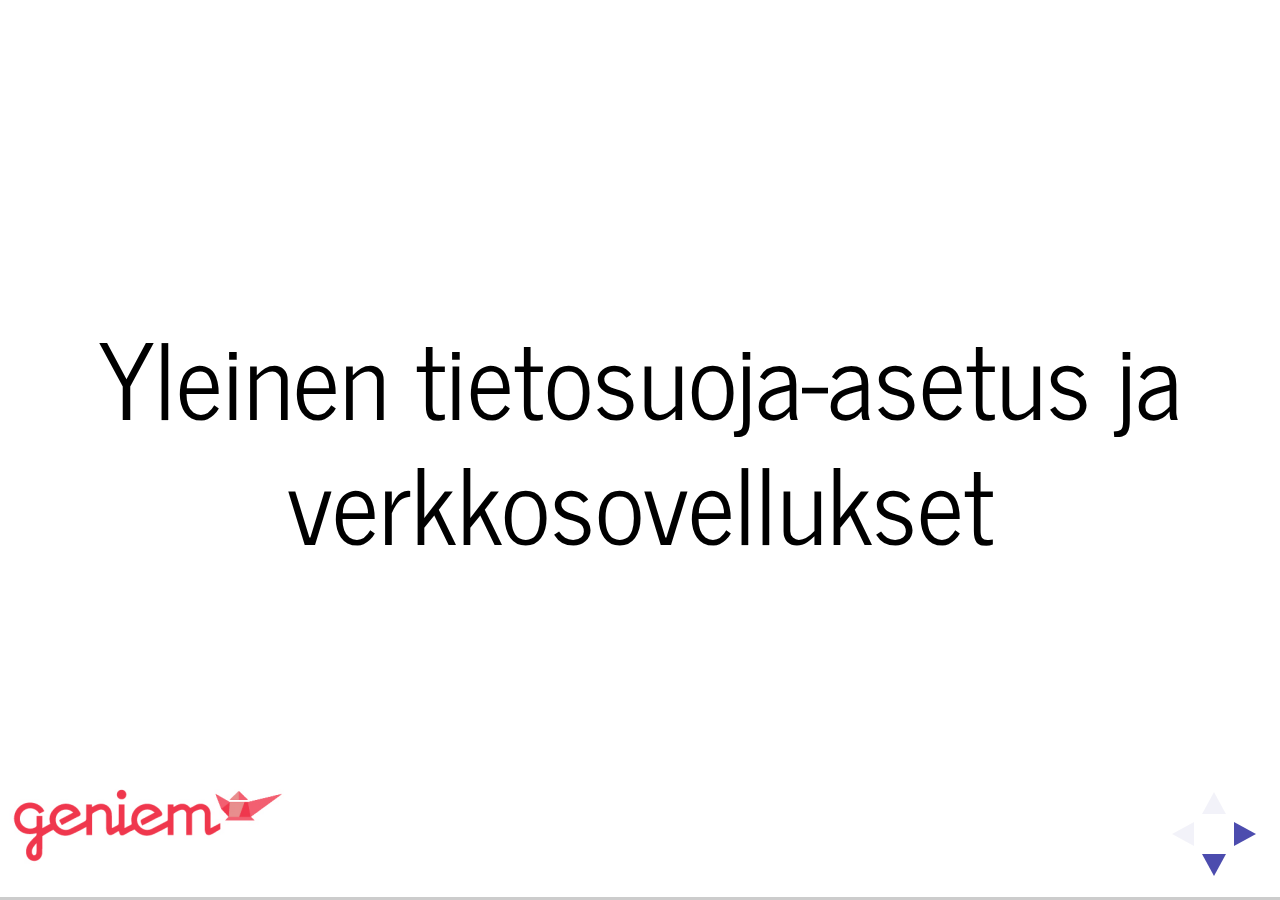
<file: index.html>
<!DOCTYPE html>
<html>
<head>
  <meta charset="utf-8">
  <meta name="generator" content="pandoc">
  <title></title>
  <meta name="apple-mobile-web-app-capable" content="yes">
  <meta name="apple-mobile-web-app-status-bar-style" content="black-translucent">
  <meta name="viewport" content="width=device-width, initial-scale=1.0, maximum-scale=1.0, user-scalable=no, minimal-ui">
  <link rel="stylesheet" href="reveal.js/css/reveal.css">
  <style type="text/css">code{white-space: pre;}</style>
  <link rel="stylesheet" href="reveal.js/css/theme/simple-g.css" id="theme">
  <!-- Printing and PDF exports -->
  <script>
    var link = document.createElement( 'link' );
    link.rel = 'stylesheet';
    link.type = 'text/css';
    link.href = window.location.search.match( /print-pdf/gi ) ? 'reveal.js/css/print/pdf.css' : 'reveal.js/css/print/paper.css';
    document.getElementsByTagName( 'head' )[0].appendChild( link );
  </script>
  <!--[if lt IE 9]>
  <script src="reveal.js/lib/js/html5shiv.js"></script>
  <![endif]-->
</head>
<body>
  <div class="reveal">
    <div class="slides">


<section><section id="yleinen-tietosuoja-asetus-ja-verkkosovellukset" class="titleslide slide level1"><h1>Yleinen tietosuoja-asetus ja verkkosovellukset</h1></section><section id="yleiset-tiedot" class="slide level2">
<h1>Yleiset tiedot</h1>
<p>https://markogeniem.github.io/</p>
<p>Marko Lenkkeri</p>
<p>Software Architect</p>
<p>Geniem Oy</p>
</section><section id="section" class="slide level2" data-background-image="gdpr/img/mainpoints.png" data-background-size="contain">
<h1></h1>
</section></section>
<section><section id="tietosuoja-asetus-teknologian-kannalta" class="titleslide slide level1"><h1>Tietosuoja-asetus teknologian kannalta</h1></section><section id="yhteydet" class="slide level2">
<h1>Yhteydet</h1>
<ul>
<li>palvelinten välillä</li>
<li>käyttäjien ja palvelinten välillä</li>
<li>ulkoisten palvelinten välillä</li>
</ul>
<aside class="notes">
<p>Mihin teknologisiin elementteihin asetus vaikuttaa?</p>
</aside>
</section><section id="varastot" class="slide level2">
<h1>Varastot</h1>
<ul>
<li>varmuuskopiot</li>
<li>välimuistit</li>
<li>tiedonsiirrot</li>
</ul>
<aside class="notes">
<p>Mihin teknologisiin elementteihin asetus vaikuttaa?</p>
</aside>
</section><section id="oikeudet" class="slide level2">
<h1>Oikeudet</h1>
<ul>
<li>käsittelijät</li>
<li>estot</li>
</ul>
<aside class="notes">
<p>Murehdittava myös teknologiapuolella sovellus- ja järjestelmätason pääsyt.</p>
<p>-adminit</p>
<p>-kannat</p>
<p>-järjestelmät</p>
</aside>
</section><section id="dokumentit" class="slide level2">
<h1>Dokumentit</h1>
<ul>
<li>osoitusvelvollisuus</li>
<li>valmiuksien osoittaminen</li>
<li>prosessien osoittaminen</li>
</ul>
<aside class="notes">
<p>Auditoinnin perusteet - dokkareilla demonstroidaan.</p>
<p>Dokumentointi, koska käsittelijällä osoitusvelvollisuus GDPR noudattamiseen.</p>
<p>Esimerkki seuraavassa slidessä. 5min.</p>
</aside>
</section><section id="auditointi" class="slide level2">
<h1>Auditointi</h1>
<ul>
<li>ketä teki?</li>
<li>mitä teki?</li>
<li>koska teki?</li>
<li>mille teki?</li>
</ul>
<aside class="notes">
<p>Esimerkki. Villen esityksessä Läpinäkyvyys, käyttäjän pyynnöstä operoitava ja kuukauden kuluessa tiedot toimenpiteistä.</p>
</aside>
</section></section>
<section><section id="järjestelmän-suunnittelu-käyttäjän-oikeuksien-kannalta" class="titleslide slide level1"><h1>Järjestelmän suunnittelu käyttäjän oikeuksien kannalta</h1></section><section id="section-1" class="slide level2" data-background-image="gdpr/img/privacybydesign.png" data-background-size="contain">
<h1></h1>
</section><section id="suostumus-tietojen-keräämiseen" class="slide level2">
<h1>Suostumus tietojen keräämiseen</h1>
<ul>
<li>poisvedettävissä</li>
<li>opt-in, ei opt-out</li>
</ul>
<aside class="notes">
<p>Tästä eteenpäin kerrataan tarkemmin mitä vaatimuksia tulee ja miten ne vaikuttavat. Privacy by design</p>
</aside>
</section><section id="tietojen-kerääminen" class="slide level2">
<h1>Tietojen kerääminen</h1>
<ul>
<li>minimointi</li>
<li>osoitusvelvollisuus</li>
</ul>
<aside class="notes">
<p>Kerätään vain tietoja mitkä oleellisia palvelun käyttöä varten. Esimerkki turhasta datasta. Osoitettava dokumentein, että vain tarvittavaa dataa kerätään.</p>
</aside>
</section><section id="omien-tietojen-siirto" class="slide level2">
<h1>Omien tietojen siirto</h1>
<ul>
<li>tiedot tarjottava koneluettavassa muodossa</li>
<li>saatavissa käyttäjän pyynnöstä</li>
<li>käyttäjää koskeva henkilötieto</li>
<li>käyttäjän syöttämä henkilötieto</li>
<li>käyttäjään yhdistettävä tieto</li>
</ul>
<aside class="notes">
<p>Käyttäjä voi pyytää tiedot itselleen tai toiselle rekisterinpitäjälle/käsittelijälle.</p>
<p>Koneluettava? JSON, XML, CSV - ihan sama.</p>
<p>Huomaa yhdistettävät tiedot ja tunnistuksen mahdollistavat tiedot. Esimerkki.</p>
<p>Automaatio helpottaa elämää.</p>
</aside>
</section><section id="omien-tietojen-päivittäminen-ja-ajantasaisuus" class="slide level2">
<h1>Omien tietojen päivittäminen ja ajantasaisuus</h1>
<ul>
<li>ei vanhentunutta henkilötietoa</li>
<li>henkilötiedot päivitettävissä</li>
</ul>
<aside class="notes">
<p>Huomioi myös ulkoiset datalähteet, backupit, jne. Esimerkki ulkoisesta lähteestä aiheutuvasta ongelmasta.</p>
<p>Backupeista lisää myöhemmin.</p>
</aside>
</section><section id="omien-tietojen-poisto" class="slide level2">
<h1>Omien tietojen poisto</h1>
<ul>
<li>poistettava pyydettäessä</li>
<li>suurempi ongelma olemassaolevissa järjestelmissä</li>
</ul>
<aside class="notes">
<p>Poisto vanhassa voi rikkoa sisällön täysin.</p>
<p>Relaatiokannat.</p>
</aside>
</section><section id="rajoitukset-ja-suostumukset" class="slide level2">
<h1>Rajoitukset ja suostumukset</h1>
<ul>
<li>suostumus tietojen keräämiseen</li>
<li>suostumus tietojen käsittelyyn</li>
<li>alaikäisiltä kerättävä data (13v-16v)</li>
<li>vanhempien suostumus</li>
</ul>
<aside class="notes">
<p>Esim oikeudellisen vaateen takia voidaan ohittaa käsittelyesto.</p>
<p>Miten todentaa vanhempien suostumus?</p>
<p>2014 Facebook käyttäjiä arvioitu n. 180k 16v ja alle.</p>
</aside>
</section><section id="profilointi" class="slide level2">
<h1>Profilointi</h1>
<ul>
<li>profilointi</li>
<li>päätelmät</li>
</ul>
<aside class="notes">
<p>Kerrottava mitä tehty, Käyttäjä voi vastustaa.</p>
<p>Ei saa perustua erityisiin henkilötietoryhmiin, esim etnisyys. 29min</p>
</aside>
</section><section id="käyttäjän-näkökulma" class="slide level2">
<h1>Käyttäjän näkökulma</h1>
<ul>
<li>näen mitä kerätään</li>
<li>näen mitä on kerätty</li>
<li>näen mitä tiedoilla tehdään</li>
<li>pystyn vaikuttamaan</li>
</ul>
<aside class="notes">
<p>Läpinäkyvyys on plussaa, ja sitoo käyttäjän paremmin palveluun, kun tietää miten ja mihin dataa käytetään.</p>
</aside>
</section></section>
<section><section id="sovellustekninen-taso" class="titleslide slide level1"><h1>Sovellustekninen taso</h1></section><section id="section-2" class="slide level2" data-background-image="gdpr/img/jarjestelma.png" data-background-size="contain">
<h1></h1>
</section><section id="section-3" class="slide level2" data-background-image="gdpr/img/awsarch.png" data-background-size="contain">
<h1></h1>
</section><section id="sijainti" class="slide level2">
<h1>Sijainti</h1>
<ul>
<li>ETA-alueen ulkopuolinen data</li>
<li>hajautettu data</li>
</ul>
<aside class="notes">
<p>Jos dataa siirretään ETA-alueen ulkopuolelle, pitää olla: Komission hyväksyntä, Käyttäjän suostumus, asianmukaiset suojatoimet.</p>
</aside>
</section><section id="varmuuskopiointikäytännöt" class="slide level2">
<h1>Varmuuskopiointikäytännöt</h1>
<ul>
<li>mitä oikeasti säilytetään</li>
<li>miten säilytetään</li>
<li>turvalliset poistot</li>
</ul>
<aside class="notes">
<p>Näkyvät ja näkymättömät backupit: Pilvipalvelut, palveluntarjoajat, esimerkki. Laitteiden poistot.</p>
</aside>
</section><section id="tiedonsiirto" class="slide level2">
<h1>Tiedonsiirto</h1>
<ul>
<li>mitä kautta ja minne?</li>
<li>siirtovaatimukset</li>
</ul>
<aside class="notes">
<p>Tietoturva pitää olla murehdittuna siirrossakin.</p>
<p>Vastuu päättyy datan saapuessa käyttäjälle jos käyttäjä pyytänyt siirron, ei jos osa järjestelmää. 34min</p>
</aside>
</section><section id="oikeudet-1" class="slide level2">
<h1>Oikeudet</h1>
<ul>
<li>käyttäjätyypit</li>
<li>sisältörajoitukset</li>
</ul>
<aside class="notes">
<p>Henkilötietoihin pääsy vain niillä henkilöillä joille pääsy kuuluukin, ja joilla koulutus. Voidaan käyttää eri käyttäjätyyppejä tai sisältörajoituksia.</p>
</aside>
</section><section id="jäämät" class="slide level2">
<h1>Jäämät</h1>
<ul>
<li>palasia datasta</li>
<li>täysin oma ongelmansa</li>
</ul>
<aside class="notes">
<p>Enemmän seuraavaksi. 37min</p>
</aside>
</section></section>
<section><section id="datajäämien-haasteet" class="titleslide slide level1"><h1>Datajäämien haasteet</h1></section><section id="section-4" class="slide level2" data-background-image="gdpr/img/datajamat.png" data-background-size="contain">
<h1></h1>
</section><section id="välimuistit" class="slide level2">
<h1>Välimuistit</h1>
<ul>
<li>datan palasia</li>
<li>poistot</li>
<li>näkymät</li>
<li>suhteellinen vaiva</li>
</ul>
<aside class="notes">
<p>Välimuistit:</p>
<p>-Kooditaso -Kääntötaso -Palvelut -Selaimet -Kannat</p>
</aside>
</section><section id="varmuuskopiot" class="slide level2">
<h1>Varmuuskopiot</h1>
<ul>
<li>varmuuskopioiden palauttaminen</li>
<li>vanhentuneet tiedot</li>
</ul>
<aside class="notes">
<p>Vikatilanteet voivat aiheuttaa ongelmia. Palauttaminen voi ylikirjoittaa muuttuneita tietoja. Erillinen säilyttäminen ja kahdennukset.</p>
</aside>
</section><section id="kehittäjien-laitteet" class="slide level2">
<h1>Kehittäjien laitteet</h1>
<ul>
<li>logitiedostot</li>
<li>tietokantadumpit</li>
<li>testidatat</li>
<li>ongelmanratkaisun datat</li>
</ul>
</section><section id="ulkoiset-palvelut" class="slide level2">
<h1>Ulkoiset palvelut</h1>
<ul>
<li>lähdekoodivarastot</li>
<li>logiaggregaattorit</li>
<li>analytiikka</li>
<li>DevOps-järjestelmät</li>
</ul>
</section></section>
<section><section id="tietoturva-osa-tietosuoja-asetusta" class="titleslide slide level1"><h1>Tietoturva osa tietosuoja-asetusta</h1></section><section id="hyväksi-havaitut-menetelmät" class="slide level2">
<h1>Hyväksi havaitut menetelmät</h1>
<ul>
<li>tietojen säilöntä</li>
<li>tietojen muokkaus</li>
<li>tunnistautuminen</li>
</ul>
<aside class="notes">
<p>-Salaaminen -Hashit -Pääsyrajoitukset -Vahva tunnistautuminen ja vahvistusmailit</p>
</aside>
</section><section id="tietoturvanäkemykset" class="slide level2">
<h1>Tietoturvanäkemykset</h1>
<ul>
<li>tietomurtojen vaikutusten minimointi</li>
<li>murroista tiedottaminen</li>
</ul>
<aside class="notes">
<p>-Ei niin isoa uhkaa muiden palvelujen turvallisuudelle -Saa oikeasti tietoa eikä sitä pimitetä</p>
</aside>
</section></section>
<section><section id="the-end" class="titleslide slide level1"><h1>The End</h1></section><section id="kysymyksiä" class="slide level2">
<h1>Kysymyksiä?</h1>
</section><section id="yhteystiedot" class="slide level2">
<h1>Yhteystiedot</h1>
<p>marko.lenkkeri@geniem.com</p>
<p><span class="citation" data-cites="markogeniem">@markogeniem</span></p>
<p>http://geniem.fi/</p>
</section></section>
    </div>
  </div>

  <script src="reveal.js/lib/js/head.min.js"></script>
  <script src="reveal.js/js/reveal.js"></script>

  <script>

      // Full list of configuration options available at:
      // https://github.com/hakimel/reveal.js#configuration
      Reveal.initialize({

        // Optional reveal.js plugins
        dependencies: [
          { src: 'reveal.js/lib/js/classList.js', condition: function() { return !document.body.classList; } },
          { src: 'reveal.js/plugin/zoom-js/zoom.js', async: true },
          { src: 'reveal.js/plugin/notes/notes.js', async: true }
        ]
      });
    </script>
    <div id="myLogo" style="background: url(gdpr/img/geniem.png);
                          position: absolute;
                          bottom: 20px;
                          leftt: 20px;
                          width: 300px;
                          height: 103px;"></div>
    </body>
</html>
</file>
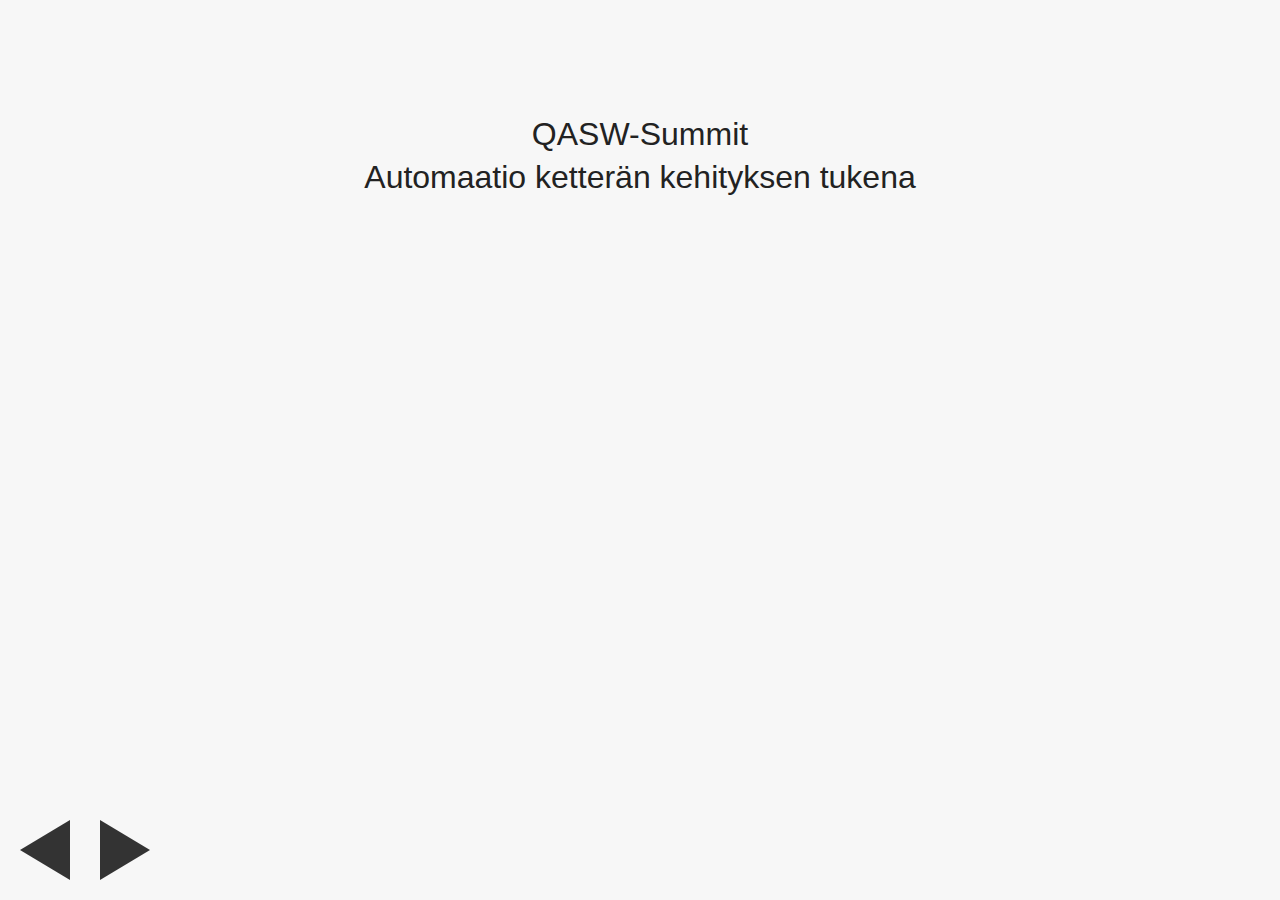
<file: automaatio/index.html>
<!doctype html>
<html>
<head>
  <meta charset="utf-8">
  <meta name="viewport" content="width=device-width, initial-scale=1.0, maximum-scale=1.0, user-scalable=0">
  <title>Automaatio ketterän kehityksen tukena</title>
  <style type="text/css">
    body {
  font-family: 'Helvetica Neue', Helvetica, Arial, sans-serif;
  color: #222;
  font-size: 100%;
}

.slide {
  position: absolute;
  top: 0; bottom: 0;
  left: 0; right: 0;
  background-color: #f7f7f7;
}

.slide-content {
  width: 800px;
  height: 600px;
  overflow: hidden;
  margin: 80px auto 0 auto;
  padding: 30px;

  font-weight: 200;
  font-size: 200%;
  line-height: 1.375;
}

.controls {
  position: absolute;
  bottom: 20px;
  left: 20px;
}

.arrow {
  width: 0; height: 0;
  border: 30px solid #333;
  float: left;
  margin-right: 30px;

  -webkit-touch-callout: none;
  -webkit-user-select: none;
  -khtml-user-select: none;
  -moz-user-select: none;
  -ms-user-select: none;
  user-select: none;
}

.prev {
  border-top-color: transparent;
  border-bottom-color: transparent;
  border-left-color: transparent;

  border-left-width: 0;
  border-right-width: 50px;
}

.next {
  border-top-color: transparent;
  border-bottom-color: transparent;
  border-right-color: transparent;

  border-left-width: 50px;
  border-right-width: 0;
}

.prev:hover {
  border-right-color: #888;
  cursor: pointer;
}

.next:hover {
  border-left-color: #888;
  cursor: pointer;
}

h1 {
  font-size: 300%;
  line-height: 1.2;
  text-align: center;
  margin: 170px 0 0;
}

h2 {
  font-size: 100%;
  line-height: 1.2;
  margin: 5px 0;
  text-align: center;
  font-weight: 200;
}

h3 {
  font-size: 140%;
  line-height: 1.2;
  border-bottom: 1px solid #aaa;
  margin: 0;
  padding-bottom: 15px;
}

ul {
  padding: 20px 0 0 60px;
  font-weight: 200;
  line-height: 1.375;
}

.author h1 {
  font-size: 170%;
  font-weight: 200;
  text-align: center;
  margin-bottom: 30px;
}

.author h3 {
  font-weight: 100;
  text-align: center;
  font-size: 95%;
  border: none;
}

a {
  text-decoration: none;
  color: #44a4dd;
}

a:hover {
  color: #66b5ff;
}

pre {
  font-size: 60%;
  line-height: 1.3;
}

.progress {
  position: fixed;
  top: 0; left: 0; right: 0;
  height: 3px;
}

.progress-bar {
  width: 0%;
  height: 3px;
  background-color: #b4b4b4;

  -webkit-transition: width 0.05s ease-out;
  -moz-transition: width 0.05s ease-out;
  -o-transition: width 0.05s ease-out;
  transition: width 0.05s ease-out;
}

.hidden {
  display: none;
}

@media (max-width: 850px) {

  body {
    font-size: 70%;
  }

  .slide-content {
    width: auto;
  }

  img {
    width: 100%;
  }

  h1 {
    margin-top: 120px;
  }

  .prev, .prev:hover {
    border-right-color: rgba(135, 135, 135, 0.5);
  }

  .next, .next:hover {
    border-left-color: rgba(135, 135, 135, 0.5);
  }
}

@media (max-width: 480px) {
  body {
    font-size: 50%;
    overflow: hidden;
  }

  .slide-content {
    padding: 10px;
    margin-top: 10px;
    height: 340px;
  }

  h1 {
    margin-top: 50px;
  }

  ul {
    padding-left: 25px;
  }
}

@media print {
  * {
    -webkit-print-color-adjust: exact;
  }

  @page {
    size: letter;
  }

  .hidden {
    display: inline;
  }

  html {
    width: 100%;
    height: 100%;
    overflow: visible;
  }

  body {
    margin: 0 auto !important;
    border: 0;
    padding: 0;
    float: none !important;
    overflow: visible;
    background: none !important;
    font-size: 52%;
  }

  .progress, .controls {
    display: none;
  }

  .slide {
    position: static;
  }

  .slide-content {
    border: 1px solid #222;
    margin-top: 0;
    margin-bottom: 40px;
    height: 3.5in;
    overflow: visible;
  }

  .slide:nth-child(even) {
    /* 2 slides per page */
    page-break-before: always;
  }
}

/*

github.com style (c) Vasily Polovnyov <vast@whiteants.net>

*/

.hljs {
  display: block;
  overflow-x: auto;
  padding: 0.5em;
  color: #333;
  background: #f8f8f8;
}

.hljs-comment,
.hljs-quote {
  color: #998;
  font-style: italic;
}

.hljs-keyword,
.hljs-selector-tag,
.hljs-subst {
  color: #333;
  font-weight: bold;
}

.hljs-number,
.hljs-literal,
.hljs-variable,
.hljs-template-variable,
.hljs-tag .hljs-attr {
  color: #008080;
}

.hljs-string,
.hljs-doctag {
  color: #d14;
}

.hljs-title,
.hljs-section,
.hljs-selector-id {
  color: #900;
  font-weight: bold;
}

.hljs-subst {
  font-weight: normal;
}

.hljs-type,
.hljs-class .hljs-title {
  color: #458;
  font-weight: bold;
}

.hljs-tag,
.hljs-name,
.hljs-attribute {
  color: #000080;
  font-weight: normal;
}

.hljs-regexp,
.hljs-link {
  color: #009926;
}

.hljs-symbol,
.hljs-bullet {
  color: #990073;
}

.hljs-built_in,
.hljs-builtin-name {
  color: #0086b3;
}

.hljs-meta {
  color: #999;
  font-weight: bold;
}

.hljs-deletion {
  background: #fdd;
}

.hljs-addition {
  background: #dfd;
}

.hljs-emphasis {
  font-style: italic;
}

.hljs-strong {
  font-weight: bold;
}


  </style>
    <script async src="http://localhost:35729/livereload.js"></script>
</head>
<body>
    <div class="progress">
    <div class="progress-bar"></div>
  </div>

  <div class="slide " id="slide-1">
    <section class="slide-content"><h2 id="qasw-summit">QASW-Summit</h2>
<h2 id="automaatio-ketter-n-kehityksen-tukena">Automaatio ketterän kehityksen tukena</h2>
</section>
  </div>
  <div class="slide hidden " id="slide-2">
    <section class="slide-content"><h3 id="geniem">Geniem</h3>
<p><a href="http://www.geniem.com/">http://www.geniem.com/</a></p>
<ul>
<li>J2EE</li>
<li>WP</li>
<li>NodeJS</li>
<li>Mobiili</li>
<li>Appever</li>
</ul>
</section>
  </div>
  <div class="slide hidden " id="slide-3">
    <section class="slide-content"><h3 id="automaatio">Automaatio</h3>
<p>Jokainen käsin tehty operaatio</p>
<ul>
<li>hidastaa kehityssykliä</li>
<li>luo virhemahdollisuuksia</li>
<li>aiheuttaa henkilöriippuvuuksia</li>
</ul>
</section>
  </div>
  <div class="slide hidden " id="slide-4">
    <section class="slide-content"><h3 id="automaatio">Automaatio</h3>
<p>Perustyyppejä</p>
<ul>
<li>on-demand</li>
<li>ajastettu</li>
<li>liipaistu</li>
</ul>
</section>
  </div>
  <div class="slide hidden " id="slide-5">
    <section class="slide-content"><h3 id="automaatio">Automaatio</h3>
<p>On-demand</p>
<ul>
<li>komentoriviltä tai työkalusta</li>
<li>vaatii käyttäjäaloitteen</li>
<li>kehitysvaiheeseen</li>
<li>toiminnallisuuden testaamiseen</li>
<li>testien ajo</li>
<li>lokaali deployment</li>
</ul>
</section>
  </div>
  <div class="slide hidden " id="slide-6">
    <section class="slide-content"><h3 id="automaatio">Automaatio</h3>
<p>Ajastettu</p>
<ul>
<li>tietyin aikavälein ajettava</li>
<li>ei käyttäjäinteraktiota</li>
<li>päivittäinen build</li>
<li>projektin tilan seuranta</li>
<li>ei varsinainen deployment</li>
</ul>
</section>
  </div>
  <div class="slide hidden " id="slide-7">
    <section class="slide-content"><h3 id="automaatio">Automaatio</h3>
<p>Liipaistu</p>
<ul>
<li>automaattisesti</li>
<li>ei käyttäjäinteraktiota</li>
<li>versionhallinnasta</li>
<li>tuotantodeployment</li>
</ul>
</section>
  </div>
  <div class="slide hidden " id="slide-8">
    <section class="slide-content"><h3 id="automaatio-recap">Automaatio-recap</h3>
<p>Enemmän logiikkaa, vähemmän käsitöitä</p>
</section>
  </div>
  <div class="slide hidden " id="slide-9">
    <section class="slide-content"><h3 id="ty-kaluja">Työkaluja</h3>
<ul>
<li><a href="http://ant.apache.org">Ant</a></li>
<li><a href="http://maven.apache.org">Maven</a></li>
<li><a href="http://www.gradle.org">Gradle</a></li>
<li><a href="http://www.getchef.com">Chef</a></li>
<li><a href="http://www.puppetlabs.com">Puppet</a></li>
<li><a href="http://gruntjs.com">Grunt</a></li>
</ul>
</section>
  </div>
  <div class="slide hidden " id="slide-10">
    <section class="slide-content"><h3 id="ant">Ant</h3>
<ul>
<li>XML-pohjainen<ul>
<li>raskas syntaksi</li>
<li>paljon tekstiä, vähän sisältöä</li>
</ul>
</li>
<li>ei sisäänrakennettua riippuvuuksienhallintaa</li>
<li>rajoittunut ongelmanhallinta</li>
<li>ei tilanseurantaa</li>
<li>monialustainen</li>
<li>laaja IDE-tuki</li>
</ul>
</section>
  </div>
  <div class="slide hidden " id="slide-11">
    <section class="slide-content"><h3 id="ant">Ant</h3>
<pre><code>&lt;?xml version=&quot;1.0&quot;?&gt; 
&lt;project name=&quot;Summit&quot; default=&quot;compile&quot; xmlns:ivy=&quot;antlib:org.apache.ivy.ant&quot;&gt;
   &lt;target name=&quot;clean&quot;&gt;
       &lt;delete dir=&quot;classes&quot;/&gt;
       &lt;delete dir=&quot;dist&quot;/&gt;
   &lt;/target&gt;

   &lt;target name=&quot;resolve&quot;&gt;
       &lt;ivy:resolve /&gt;
   &lt;/target&gt;

   &lt;target name=&quot;compile&quot; depends=&quot;clean,resolve&quot;&gt;
       &lt;mkdir dir=&quot;classes&quot;/&gt;
       &lt;javac srcdir=&quot;.&quot; destdir=&quot;classes&quot;/&gt;
   &lt;/target&gt;

   &lt;target name=&quot;jar&quot; depends=&quot;compile&quot;&gt;
       &lt;mkdir dir=&quot;dist&quot;/&gt;
       &lt;jar destfile=&quot;dist/summit.jar&quot;&gt;
           &lt;fileset dir=&quot;classes&quot; includes=&quot;**/*.class&quot;/&gt;
           &lt;manifest&gt;
               &lt;attribute name=&quot;Main-Class&quot; value=&quot;AntExample&quot;/&gt;
           &lt;/manifest&gt;
       &lt;/jar&gt;
   &lt;/target&gt;
&lt;/project&gt;</code></pre>
</section>
  </div>
  <div class="slide hidden " id="slide-12">
    <section class="slide-content"><h3 id="ant-ivy">Ant/Ivy</h3>
<pre><code>&lt;?xml version=&quot;1.0&quot;?&gt; 
&lt;ivy-module version=&quot;2.0&quot;&gt;
    &lt;info organisation=&quot;com.geniem.summit&quot; module=&quot;summit&quot;/&gt;
    &lt;dependencies&gt;
        &lt;dependency org=&quot;commons-lang&quot; name=&quot;commons-lang&quot; rev=&quot;2.0&quot;/&gt;
        &lt;dependency org=&quot;commons-cli&quot; name=&quot;commons-cli&quot; rev=&quot;1.0&quot;/&gt;
    &lt;dependency&gt;
            &lt;groupId&gt;junit&lt;/groupId&gt;
            &lt;artifactId&gt;junit&lt;/artifactId&gt;
            &lt;version&gt;3.8.1&lt;/version&gt;
            &lt;scope&gt;test&lt;/scope&gt;
        &lt;/dependency&gt;
    &lt;/dependencies&gt;
&lt;/ivy-module&gt;</code></pre>
</section>
  </div>
  <div class="slide hidden " id="slide-13">
    <section class="slide-content"><h3 id="maven">Maven</h3>
<ul>
<li>XML-pohjainen<ul>
<li>raskas syntaksi</li>
<li>paljon tekstiä, vähän sisältöä</li>
</ul>
</li>
<li>riippuvuuksienhallinta</li>
<li>projekteilla erityinen rakenne<ul>
<li>automatisoituja toimintoja rakenteen pohjalta</li>
</ul>
</li>
<li>monialustainen</li>
<li>laaja IDE-tuki</li>
</ul>
</section>
  </div>
  <div class="slide hidden " id="slide-14">
    <section class="slide-content"><h3 id="maven">Maven</h3>
<pre><code>&lt;project&gt;
  &lt;modelVersion&gt;4.0.0&lt;/modelVersion&gt;
  &lt;groupId&gt;com.geniem.summit&lt;/groupId&gt;
  &lt;artifactId&gt;summit&lt;/artifactId&gt;
  &lt;version&gt;1.0&lt;/version&gt;

  &lt;dependencies&gt;
    &lt;dependency&gt;
      &lt;groupId&gt;junit&lt;/groupId&gt;
      &lt;artifactId&gt;junit&lt;/artifactId&gt;
      &lt;version&gt;3.8.1&lt;/version&gt;
      &lt;scope&gt;test&lt;/scope&gt;
    &lt;/dependency&gt;
  &lt;/dependencies&gt;
&lt;/project&gt;</code></pre>
</section>
  </div>
  <div class="slide hidden " id="slide-15">
    <section class="slide-content"><h3 id="gradle">Gradle</h3>
<ul>
<li>Groovy-pohjainen</li>
<li>riippuvuuksienhallinta</li>
<li>laajennettavissa</li>
<li>taaksepäin yhteensopiva</li>
</ul>
</section>
  </div>
  <div class="slide hidden " id="slide-16">
    <section class="slide-content"><h3 id="gradle">Gradle</h3>
<pre><code>apply plugin: &#39;java&#39;</code></pre>
</section>
  </div>
  <div class="slide hidden " id="slide-17">
    <section class="slide-content"><h3 id="k-ytt-j-t">Käyttäjät</h3>
<ul>
<li>Hibernate</li>
<li>Spring</li>
<li><strong>Grails</strong></li>
<li>Android</li>
</ul>
</section>
  </div>
  <div class="slide hidden " id="slide-18">
    <section class="slide-content"><h3 id="groovy-">Groovy?</h3>
<p>Java-johdannainen</p>
<ul>
<li>dynaaminen</li>
<li>modernien kielien ominaisuuksia</li>
<li>kevyt syntaksi</li>
<li>nopeasti opittavissa</li>
<li>Java-kirjastojen käyttö natiivisti</li>
</ul>
</section>
  </div>
  <div class="slide hidden " id="slide-19">
    <section class="slide-content"><h3 id="natiivirakenteet-closuret">Natiivirakenteet, closuret</h3>
<pre><code>for (String it : new String[] {&quot;Rod&quot;, &quot;Carlos&quot;, &quot;Chris&quot;})
     if (it.length() &lt;= 4)
         System.out.println(it);</code></pre>
<pre><code>[&quot;Rod&quot;, &quot;Carlos&quot;, &quot;Chris&quot;].findAll{it.size() &lt;= 4}.each{println it}</code></pre>
</section>
  </div>
  <div class="slide hidden " id="slide-20">
    <section class="slide-content"><h3 id="yksiselitteisen-syntaksin-edut">Yksiselitteisen syntaksin edut</h3>
<pre><code>take(coffee).with(sugar, milk).and(liquor);</code></pre>
<pre><code>take coffee with sugar, milk and liquor</code></pre>
</section>
  </div>
  <div class="slide hidden " id="slide-21">
    <section class="slide-content"><h3 id="groovy-">Groovy.</h3>
<p>Java-pohjainen dynaaminen kieli, jonka Java-kehittäjät oppivat nopeasti.</p>
<p>Groovy- ja Java-koodia voi sekoittaa.</p>
<p>Paljon muuta : <a href="http://groovy.codehaus.org/">http://groovy.codehaus.org/</a></p>
</section>
  </div>
  <div class="slide hidden " id="slide-22">
    <section class="slide-content"><h3 id="gradle-riippuvuuksienhallinta">Gradle Riippuvuuksienhallinta</h3>
<pre><code>repositories {
    mavenCentral()
}

dependencies {
    runtime(group: &#39;com.geniem.util&#39;, name:&#39;monitoring-utils&#39;, version: &#39;1.5.0&#39;);
    compile group: &#39;org.hibernate&#39;, name: &#39;hibernate-core&#39;, version: &#39;3.6.7.Final&#39;
    testCompile group: &#39;junit&#39;, name: &#39;junit&#39;, version: &#39;4.+&#39;
}</code></pre>
</section>
  </div>
  <div class="slide hidden " id="slide-23">
    <section class="slide-content"><h3 id="pluginit">Pluginit</h3>
<p><a href="http://plugins.gradle.org/">http://plugins.gradle.org/</a></p>
<ul>
<li>Ohjelmointikielet<ul>
<li>Java</li>
<li>Groovy</li>
<li>Scala</li>
<li>Assembler (Incubating)</li>
<li>C / C++ / Objective C / Objective C++ (Incubating)</li>
</ul>
</li>
</ul>
</section>
  </div>
  <div class="slide hidden " id="slide-24">
    <section class="slide-content"><h3 id="pluginit">Pluginit</h3>
<ul>
<li>Integraatio<ul>
<li>J2EE WAR/EAR</li>
<li>Jetty</li>
<li>Maven</li>
<li>OSGi</li>
<li>Ivy-publish (Incubating)</li>
</ul>
</li>
</ul>
</section>
  </div>
  <div class="slide hidden " id="slide-25">
    <section class="slide-content"><h3 id="pluginit">Pluginit</h3>
<ul>
<li>Kehitys<ul>
<li>Eclipse</li>
<li>Checkstyle</li>
<li>CodeNarc</li>
<li>IntelliJ IDEA</li>
<li>Sonar</li>
<li>Sublime</li>
<li>Visual Studio (Incubating)</li>
</ul>
</li>
</ul>
</section>
  </div>
  <div class="slide hidden " id="slide-26">
    <section class="slide-content"><h3 id="pluginit">Pluginit</h3>
<ul>
<li>Frontend<ul>
<li>Grunt/Gulp/Node</li>
<li>Lint/Minify/Gzip JS</li>
<li>Docker</li>
<li>Vagrant</li>
<li>Markdown</li>
</ul>
</li>
</ul>
</section>
  </div>
  <div class="slide hidden " id="slide-27">
    <section class="slide-content"><h3 id="yhteensopivuus">Yhteensopivuus</h3>
<p>Ant ja Maven ovat laajasti käytettyjä. Miksi siis haaskata tehtyä työtä?</p>
</section>
  </div>
  <div class="slide hidden " id="slide-28">
    <section class="slide-content"><h3 id="yhteensopivuus">Yhteensopivuus</h3>
<p>Ant-skriptat ovat käytettävissä Gradle-skriptasta</p>
<pre><code>ant.importBuild &#39;build.xml&#39;</code></pre>
<p>Ant-toiminnot ovat käytettävissä Gradle-skriptasta</p>
<pre><code>task hello &lt;&lt; {
    ant.echo(&#39;hello from Ant&#39;)
}</code></pre>
<p>Ant-muuttujat ovat käytettävissä Gradle-skriptasta</p>
<pre><code>ant.buildDir = &#39;esimerkki&#39;
println ant.buildDir</code></pre>
</section>
  </div>
  <div class="slide hidden " id="slide-29">
    <section class="slide-content"><h3 id="yhteensopivuus">Yhteensopivuus</h3>
<p>Maven-skriptat voi konvertoida suoraan Gradle-skriptoiksi</p>
<ul>
<li>maven2gradle</li>
<li>Build Init Plugin</li>
</ul>
<p>Maven-tyyliset hakemistorakenteet automaattisesti tuettuina.</p>
<p>Migraation jälkeen build comparison varmistaa, että uusi ja vanha järjestelmä luovat yhtenevät lopputulokset.</p>
</section>
  </div>
  <div class="slide hidden " id="slide-30">
    <section class="slide-content"><h3 id="gradle-kokonaisuutena-1-3">Gradle kokonaisuutena 1/3</h3>
<p>Gradlen hyötykäyttö ohjelmistokehitysprosessissa</p>
<ul>
<li>kehitysympäristön pohjatyöt</li>
<li>projektin aloittaminen</li>
<li>riippuvuuksien hallinta</li>
</ul>
</section>
  </div>
  <div class="slide hidden " id="slide-31">
    <section class="slide-content"><h3 id="gradle-kokonaisuutena-2-3">Gradle kokonaisuutena 2/3</h3>
<p>Gradlen hyötykäyttö ohjelmistokehitysprosessissa</p>
<ul>
<li>kehitysympäristön ajaminen</li>
<li>testien ajaminen</li>
<li>uusien kehitysympäristöjen luonti</li>
</ul>
</section>
  </div>
  <div class="slide hidden " id="slide-32">
    <section class="slide-content"><h3 id="gradle-kokonaisuutena-3-3">Gradle kokonaisuutena 3/3</h3>
<p>Gradlen hyötykäyttö ohjelmistokehitysprosessissa</p>
<ul>
<li>deploy/publish</li>
<li>ohjelmiston tason seuranta</li>
<li>raportointi</li>
</ul>
</section>
  </div>
  <div class="slide hidden " id="slide-33">
    <section class="slide-content"><h3 id="automaatio-muualla">Automaatio muualla</h3>
<p>Jos kehitysympäristön ja sen ympärillä tapahtuvat asiat voi automatisoida, niin miksi ei sovelluksen sisälläkin tapahtuvat asiat?</p>
</section>
  </div>
  <div class="slide hidden " id="slide-34">
    <section class="slide-content"><h3 id="grails">Grails</h3>
<p>Mikä on Grails ?</p>
<ul>
<li>J2EE Web development framework</li>
<li>Hibernate ja Spring frameworkkien tiukka integraatio</li>
<li>Java/Groovy/Scala</li>
<li>DSL, CoC, DRY, MVC</li>
</ul>
</section>
  </div>
  <div class="slide hidden " id="slide-35">
    <section class="slide-content"><h3 id="grails">Grails</h3>
<p>Hyötyjä</p>
<ul>
<li>riippuvuuksien injektointi</li>
<li>domain-luokkien ja tietokannan tiukka sidonta</li>
<li>plugin-järjestelmä</li>
<li>scaffolding</li>
<li>templatet</li>
<li>riippuvuuksien hallinta</li>
</ul>
</section>
  </div>
  <div class="slide hidden " id="slide-36">
    <section class="slide-content"><h3 id="grails-esimerkkej-1-2">Grails esimerkkejä 1/2</h3>
<pre><code>class EntryPointAccess {
    Date created
    boolean passwordSet
    EntryPoint entryPoint

    static belongsTo = [user:User]

    static constraints = {
        created nullable:true
        passwordSet nullable:false
        entryPoint nullable:false
        }

    static mapping = {
        user index:&#39;user_and_passwordSet_idx&#39;
        passwordSet index:&#39;user_and_passwordSet_idx&#39;
        created index:&#39;created_idx&#39;
    }

    def beforeInsert()
    {
        created = new Date()
    }
}</code></pre>
</section>
  </div>
  <div class="slide hidden " id="slide-37">
    <section class="slide-content"><h3 id="grails-esimerkkej-2-2">Grails esimerkkejä 2/2</h3>
<pre><code>class EntryPointAccessController
{
    def show(EntryPointAccess entryPointAccessInstance) {
        respond entryPointAccessInstance
    }

    def create() {
        respond new EntryPointAccess(params)
    }

    @Transactional
    def update(EntryPointAccess entryPointAccessInstance) {
        if (entryPointAccessInstance == null) {
            notFound()
            return
        }

        if (entryPointAccessInstance.hasErrors()) {
            respond entryPointAccessInstance.errors, view:&#39;edit&#39;
            return
        }

        entryPointAccessInstance.save flush:true
        respond entryPointAccessInstance, [status: OK]
    }
}</code></pre>
</section>
  </div>
  <div class="slide hidden " id="slide-38">
    <section class="slide-content"><h3 id="kysymyksi-">Kysymyksiä?</h3>
<p><a href="http://www.gradle.org">http://www.gradle.org</a></p>
<p><a href="http://www.grails.org">http://www.grails.org</a></p>
<p>marko@geniem.com</p>
<p>@markogeniem</p>
</section>
  </div>

  <div class="controls">
    <div class="arrow prev"></div>
    <div class="arrow next"></div>
  </div>


  <script type="text/javascript">
    /**
 * Returns the current page number of the presentation.
 */
function currentPosition() {
  return parseInt(document.querySelector('.slide:not(.hidden)').id.slice(6));
}


/**
 * Navigates forward n pages
 * If n is negative, we will navigate in reverse
 */
function navigate(n) {
  var position = currentPosition();
  var numSlides = document.getElementsByClassName('slide').length;

  /* Positions are 1-indexed, so we need to add and subtract 1 */
  var nextPosition = (position - 1 + n) % numSlides + 1;

  /* Normalize nextPosition in-case of a negative modulo result */
  nextPosition = (nextPosition - 1 + numSlides) % numSlides + 1;

  document.getElementById('slide-' + position).classList.add('hidden');
  document.getElementById('slide-' + nextPosition).classList.remove('hidden');

  updateProgress();
  updateURL();
  updateTabIndex();
}


/**
 * Updates the current URL to include a hashtag of the current page number.
 */
function updateURL() {
  try {
    window.history.replaceState({} , null, '#' + currentPosition());
  } catch (e) {
    window.location.hash = currentPosition();
  }
}


/**
 * Sets the progress indicator.
 */
function updateProgress() {
  var progressBar = document.querySelector('.progress-bar');

  if (progressBar !== null) {
    var numSlides = document.getElementsByClassName('slide').length;
    var position = currentPosition() - 1;
    var percent = (numSlides === 1) ? 100 : 100 * position / (numSlides - 1);
    progressBar.style.width = percent.toString() + '%';
  }
}


/**
 * Removes tabindex property from all links on the current slide, sets
 * tabindex = -1 for all links on other slides. Prevents slides from appearing
 * out of control.
 */
function updateTabIndex() {
  var allLinks = document.querySelectorAll('.slide a');
  var position = currentPosition();
  var currentPageLinks = document.getElementById('slide-' + position).querySelectorAll('a');
  var i;

  for (i = 0; i < allLinks.length; i++) {
    allLinks[i].setAttribute('tabindex', -1);
  }

  for (i = 0; i < currentPageLinks.length; i++) {
    currentPageLinks[i].removeAttribute('tabindex');
  }
}

/**
 * Determines whether or not we are currently in full screen mode
 */
function isFullScreen() {
  return document.fullscreenElement ||
         document.mozFullScreenElement ||
         document.webkitFullscreenElement ||
         document.msFullscreenElement;
}

/**
 * Toggle fullScreen mode on document element.
 * Works on chrome (>= 15), firefox (>= 9), ie (>= 11), opera(>= 12.1), safari (>= 5).
 */
function toggleFullScreen() {
  /* Convenient renames */
  var docElem = document.documentElement;
  var doc = document;

  docElem.requestFullscreen =
      docElem.requestFullscreen ||
      docElem.msRequestFullscreen ||
      docElem.mozRequestFullScreen ||
      docElem.webkitRequestFullscreen.bind(docElem, Element.ALLOW_KEYBOARD_INPUT);

  doc.exitFullscreen =
      doc.exitFullscreen ||
      doc.msExitFullscreen ||
      doc.mozCancelFullScreen ||
      doc.webkitExitFullscreen;

  isFullScreen() ? doc.exitFullscreen() : docElem.requestFullscreen();
}

document.addEventListener('DOMContentLoaded', function () {
  // Update the tabindex to prevent weird slide transitioning
  updateTabIndex();

  // If the location hash specifies a page number, go to it.
  var page = window.location.hash.slice(1);
  if (page) {
    navigate(parseInt(page) - 1);
  }

  document.onkeydown = function (e) {
    var kc = e.keyCode;

    // left, down, H, J, backspace, PgUp - BACK
    // up, right, K, L, space, PgDn - FORWARD
    // enter - FULLSCREEN
    if (kc === 37 || kc === 40 || kc === 8 || kc === 72 || kc === 74 || kc === 33) {
      navigate(-1);
    } else if (kc === 38 || kc === 39 || kc === 32 || kc === 75 || kc === 76 || kc === 34) {
      navigate(1);
    } else if (kc === 13) {
      toggleFullScreen();
    }
  };

  if (document.querySelector('.next') && document.querySelector('.prev')) {
    document.querySelector('.next').onclick = function (e) {
      e.preventDefault();
      navigate(1);
    };

    document.querySelector('.prev').onclick = function (e) {
      e.preventDefault();
      navigate(-1);
    };
  }
});


  </script>
</body>
</html>
</file>
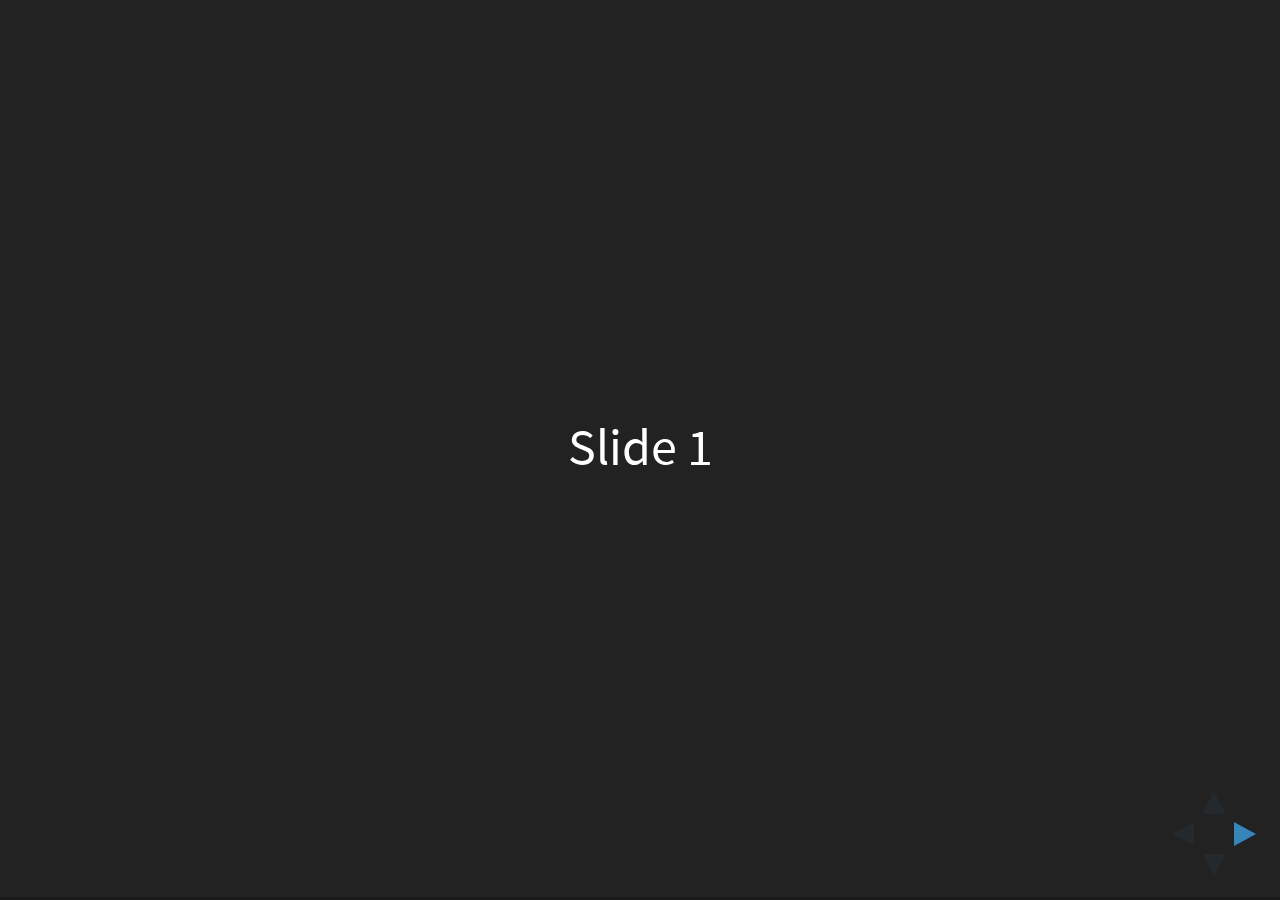
<file: reveal.js/index.html>
<!doctype html>
<html>
	<head>
		<meta charset="utf-8">
		<meta name="viewport" content="width=device-width, initial-scale=1.0, maximum-scale=1.0, user-scalable=no">

		<title>reveal.js</title>

		<link rel="stylesheet" href="css/reveal.css">
		<link rel="stylesheet" href="css/theme/black.css">

		<!-- Theme used for syntax highlighting of code -->
		<link rel="stylesheet" href="lib/css/zenburn.css">

		<!-- Printing and PDF exports -->
		<script>
			var link = document.createElement( 'link' );
			link.rel = 'stylesheet';
			link.type = 'text/css';
			link.href = window.location.search.match( /print-pdf/gi ) ? 'css/print/pdf.css' : 'css/print/paper.css';
			document.getElementsByTagName( 'head' )[0].appendChild( link );
		</script>
	</head>
	<body>
		<div class="reveal">
			<div class="slides">
				<section>Slide 1</section>
				<section>Slide 2</section>
			</div>
		</div>

		<script src="lib/js/head.min.js"></script>
		<script src="js/reveal.js"></script>

		<script>
			// More info https://github.com/hakimel/reveal.js#configuration
			Reveal.initialize({
				history: true,

				// More info https://github.com/hakimel/reveal.js#dependencies
				dependencies: [
					{ src: 'plugin/markdown/marked.js' },
					{ src: 'plugin/markdown/markdown.js' },
					{ src: 'plugin/notes/notes.js', async: true },
					{ src: 'plugin/highlight/highlight.js', async: true, callback: function() { hljs.initHighlightingOnLoad(); } }
				]
			});
		</script>
		<div id="myLogo" style="background: url("gdpr/img/geniem.png");
			background-position: left bottom;
                        position: absolute;
                        bottom: 100px;
                        right: 100px;
                        width: 100px;
                        height: 100px;"></div>
	</body>
</html>
</file>
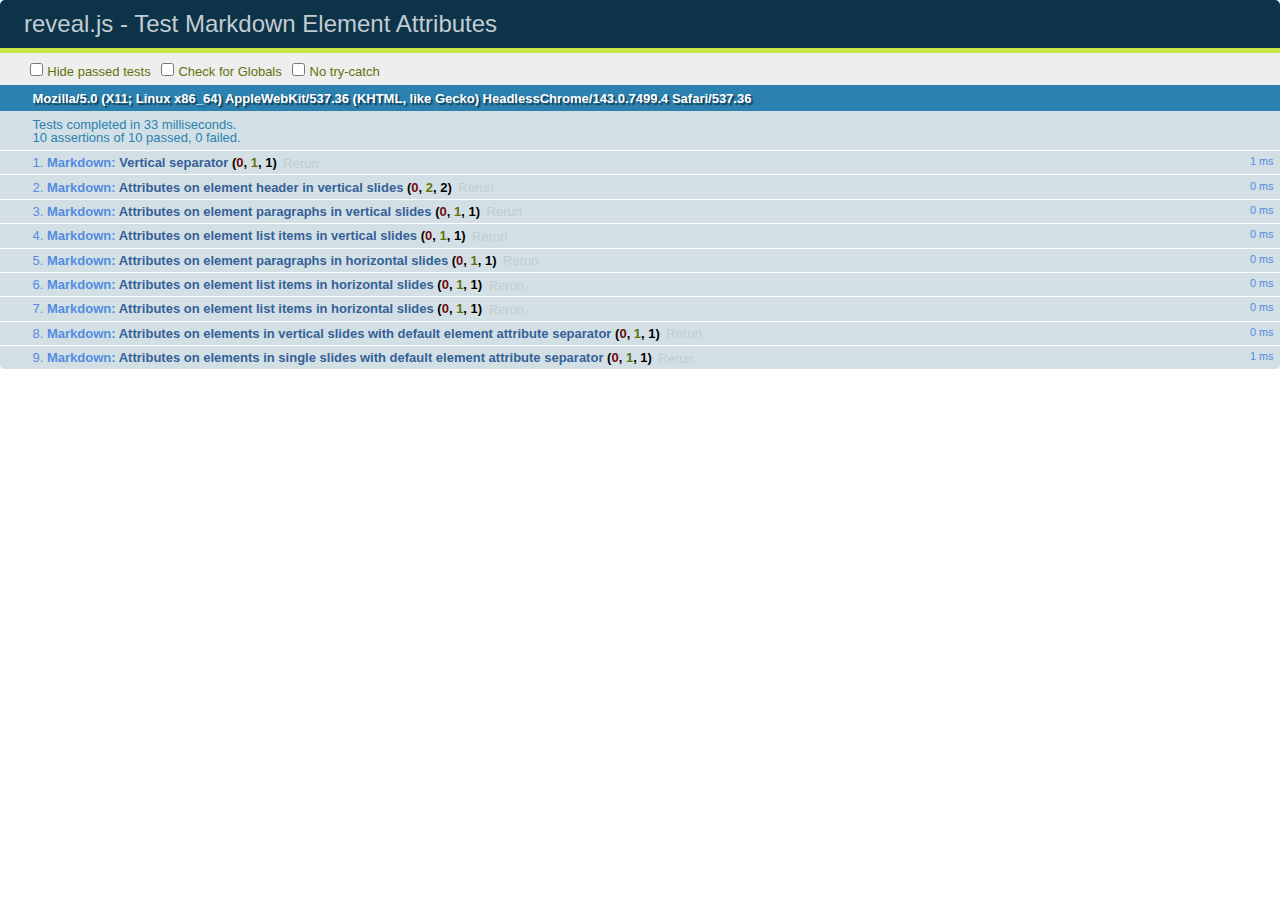
<file: reveal.js/test/test-markdown-element-attributes.html>
<!doctype html>
<html lang="en">

	<head>
		<meta charset="utf-8">

		<title>reveal.js - Test Markdown Element Attributes</title>

		<link rel="stylesheet" href="../css/reveal.css">
		<link rel="stylesheet" href="qunit-1.12.0.css">
	</head>

	<body style="overflow: auto;">

		<div id="qunit"></div>
		<div id="qunit-fixture"></div>

		<div class="reveal" style="display: none;">

			<div class="slides">

				<!-- <section data-markdown="example.md" data-separator="^\n\n\n" data-separator-vertical="^\n\n"></section> -->

				<!-- Slides are separated by newline + three dashes + newline, vertical slides identical but two dashes -->
				<section data-markdown data-separator="^\n---\n$" data-separator-vertical="^\n--\n$" data-element-attributes="{_\s*?([^}]+?)}">>
					<script type="text/template">
						## Slide 1.1
						<!-- {_class="fragment fade-out" data-fragment-index="1"} -->

						--

						## Slide 1.2
						<!-- {_class="fragment shrink"} -->

						Paragraph 1
						<!-- {_class="fragment grow"} -->

						Paragraph 2
						<!-- {_class="fragment grow"} -->

						- list item 1 <!-- {_class="fragment grow"} -->
						- list item 2 <!-- {_class="fragment grow"} -->
						- list item 3 <!-- {_class="fragment grow"} -->


						---

						## Slide 2


						Paragraph 1.2  
						multi-line <!-- {_class="fragment highlight-red"} -->

						Paragraph 2.2 <!-- {_class="fragment highlight-red"} -->

						Paragraph 2.3 <!-- {_class="fragment highlight-red"} -->

						Paragraph 2.4 <!-- {_class="fragment highlight-red"} -->

						- list item 1 <!-- {_class="fragment highlight-green"} -->
						- list item 2<!-- {_class="fragment highlight-green"} -->
						- list item 3<!-- {_class="fragment highlight-green"} -->
						- list item 4
						<!-- {_class="fragment highlight-green"} -->
						- list item 5<!-- {_class="fragment highlight-green"} -->

						Test

						![Example Picture](examples/assets/image2.png)
						<!-- {_class="reveal stretch"} -->

					</script>
				</section>



				<section 	data-markdown data-separator="^\n\n\n"
									data-separator-vertical="^\n\n"
									data-separator-notes="^Note:"
									data-charset="utf-8">
					<script type="text/template">
						# Test attributes in Markdown with default separator
						## Slide 1 Def <!-- .element: class="fragment highlight-red" data-fragment-index="1" -->


						## Slide 2 Def
						<!-- .element: class="fragment highlight-red" -->

					</script>
				</section>

				<section data-markdown>
				  <script type="text/template">
					## Hello world
					A paragraph
					<!-- .element: class="fragment highlight-blue" -->
				  </script>
				</section>

				<section data-markdown>
				  <script type="text/template">
					## Hello world

					Multiple  
					Line
					<!-- .element: class="fragment highlight-blue" -->
				  </script>
				</section>

				<section data-markdown>
				  <script type="text/template">
					## Hello world

					Test<!-- .element: class="fragment highlight-blue" -->

					More Test
				  </script>
				</section>


			</div>

		</div>

		<script src="../lib/js/head.min.js"></script>
		<script src="../js/reveal.js"></script>
		<script src="../plugin/markdown/marked.js"></script>
		<script src="../plugin/markdown/markdown.js"></script>
		<script src="qunit-1.12.0.js"></script>

		<script src="test-markdown-element-attributes.js"></script>

	</body>
</html>
</file>
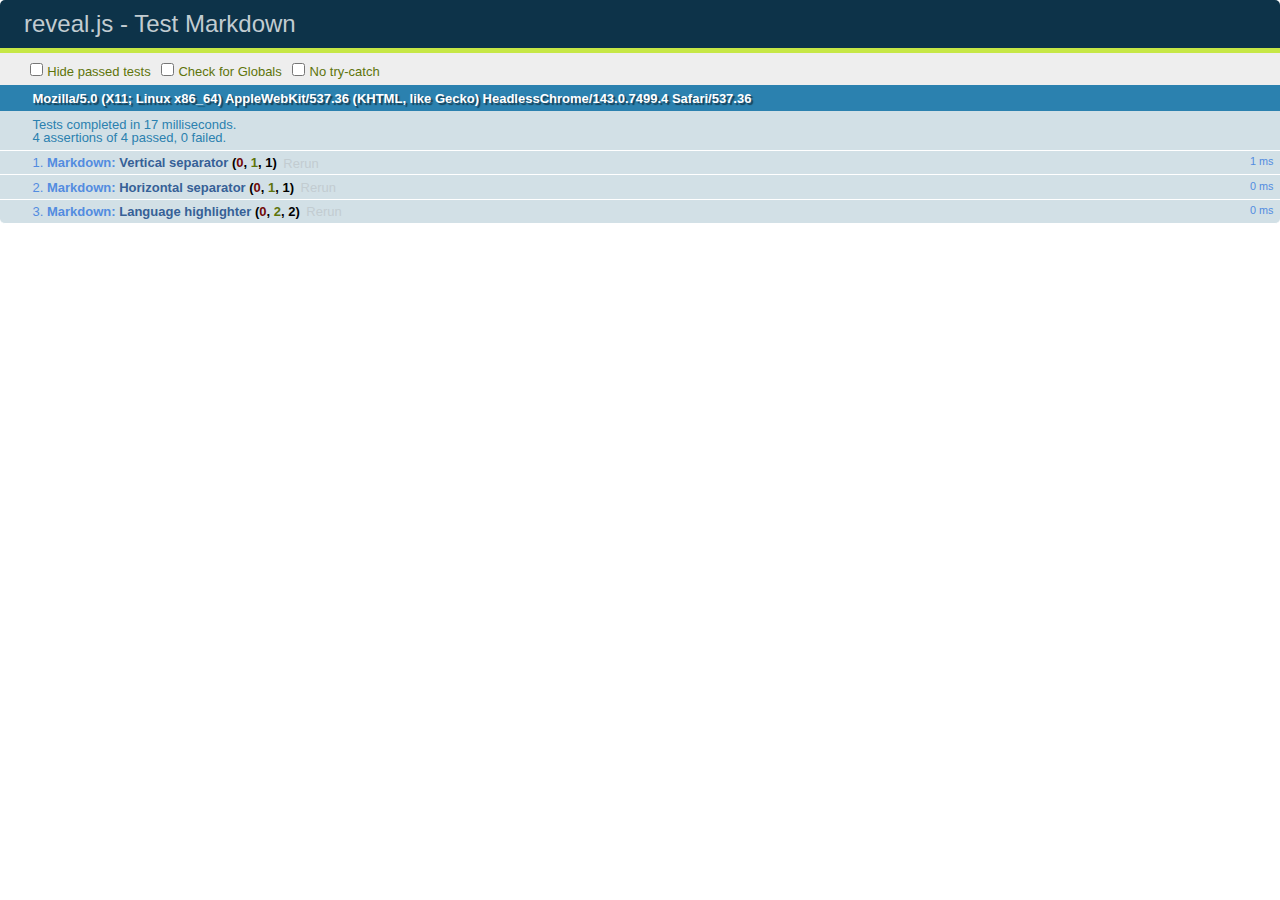
<file: reveal.js/test/test-markdown-external.html>
<!doctype html>
<html lang="en">

	<head>
		<meta charset="utf-8">

		<title>reveal.js - Test Markdown</title>

		<link rel="stylesheet" href="../css/reveal.css">
		<link rel="stylesheet" href="qunit-1.12.0.css">
	</head>

	<body style="overflow: auto;">

		<div id="qunit"></div>
  		<div id="qunit-fixture"></div>

		<div class="reveal" style="display: none;">

			<div class="slides">
				<section data-markdown="simple.md" data-separator="^\n\n\n" data-separator-vertical="^\n\n"></section>
			</div>

		</div>

		<script src="../lib/js/head.min.js"></script>
		<script src="../js/reveal.js"></script>
		<script src="../plugin/highlight/highlight.js"></script>
		<script src="../plugin/markdown/marked.js"></script>
		<script src="../plugin/markdown/markdown.js"></script>
		<script src="qunit-1.12.0.js"></script>

		<script src="test-markdown-external.js"></script>

	</body>
</html>
</file>
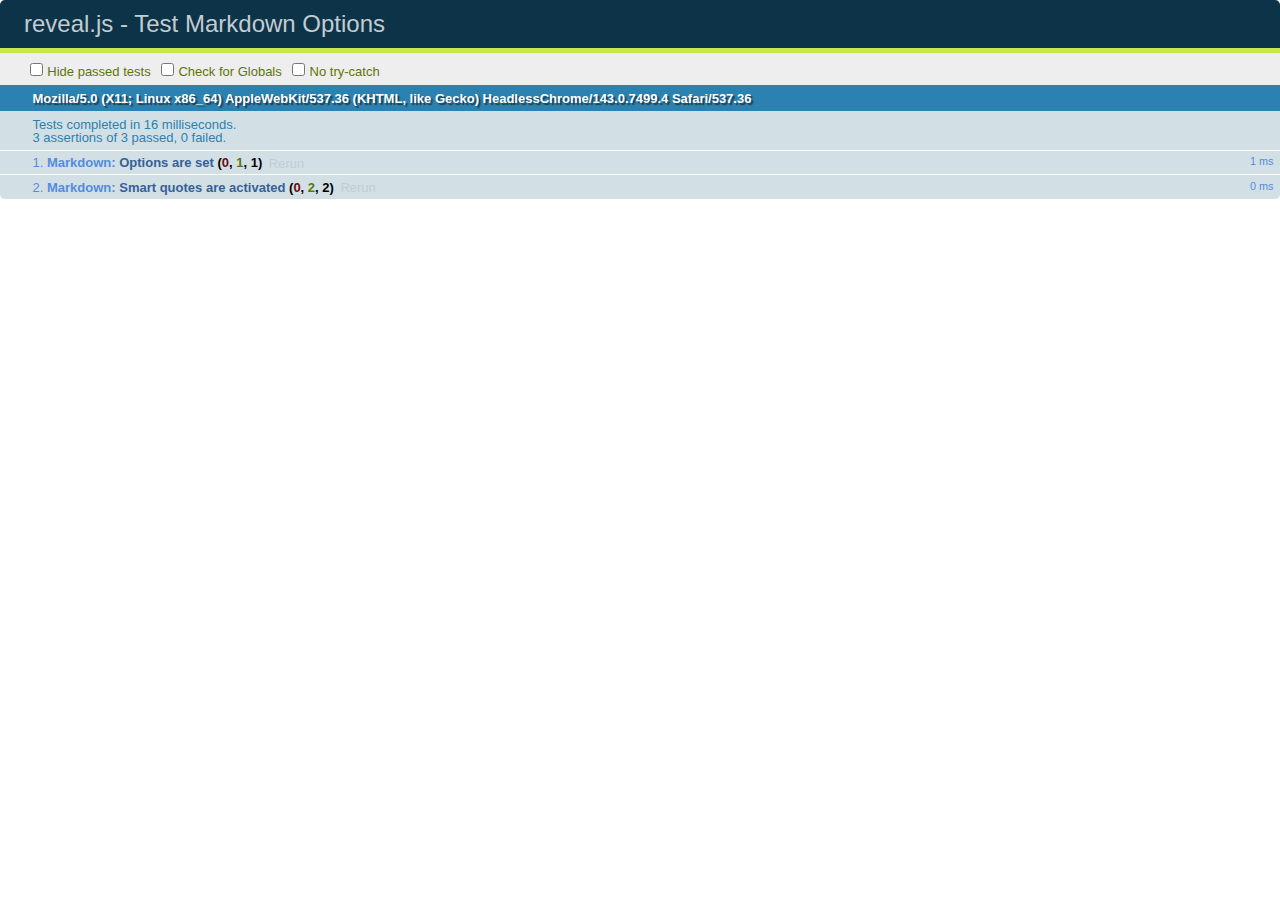
<file: reveal.js/test/test-markdown-options.html>
<!doctype html>
<html lang="en">

	<head>
		<meta charset="utf-8">

		<title>reveal.js - Test Markdown Options</title>

		<link rel="stylesheet" href="../css/reveal.css">
		<link rel="stylesheet" href="qunit-1.12.0.css">
	</head>

	<body style="overflow: auto;">

		<div id="qunit"></div>
		<div id="qunit-fixture"></div>

		<div class="reveal" style="display: none;">

			<div class="slides">

				<section data-markdown>
					<script type="text/template">
						## Testing Markdown Options

						This "slide" should contain 'smart' quotes.
					</script>
				</section>

			</div>

		</div>

		<script src="../lib/js/head.min.js"></script>
		<script src="../js/reveal.js"></script>
		<script src="qunit-1.12.0.js"></script>

		<script src="test-markdown-options.js"></script>

	</body>
</html>
</file>
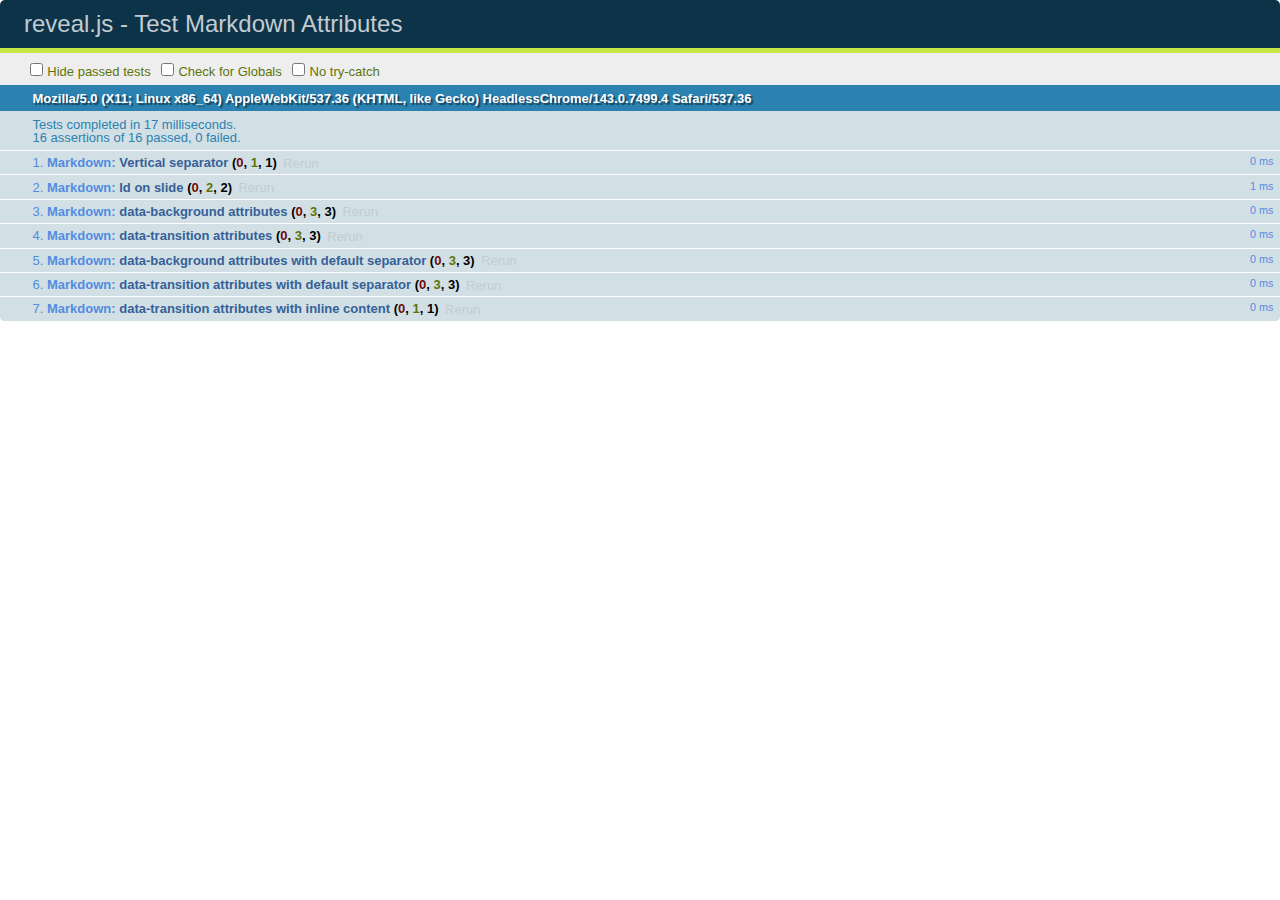
<file: reveal.js/test/test-markdown-slide-attributes.html>
<!doctype html>
<html lang="en">

	<head>
		<meta charset="utf-8">

		<title>reveal.js - Test Markdown Attributes</title>

		<link rel="stylesheet" href="../css/reveal.css">
		<link rel="stylesheet" href="qunit-1.12.0.css">
	</head>

	<body style="overflow: auto;">

		<div id="qunit"></div>
		<div id="qunit-fixture"></div>

		<div class="reveal" style="display: none;">

			<div class="slides">

				<!-- <section data-markdown="example.md" data-separator="^\n\n\n" data-separator-vertical="^\n\n"></section> -->

				<!-- Slides are separated by three lines, vertical slides by two lines, attributes are one any line starting with (spaces and) two dashes -->
				<section 	data-markdown data-separator="^\n\n\n"
									data-separator-vertical="^\n\n"
									data-separator-notes="^Note:"
									data-attributes="--\s(.*?)$"
									data-charset="utf-8">
					<script type="text/template">
						# Test attributes in Markdown
						## Slide 1



						## Slide 2
						<!-- -- id="slide2" data-transition="zoom" data-background="#A0C66B" -->


						## Slide 2.1
						<!-- -- data-background="#ff0000" data-transition="fade" -->


						## Slide 2.2
						[Link to Slide2](#/slide2)



						## Slide 3
						<!-- -- data-transition="zoom" data-background="#C6916B" -->



						## Slide 4
					</script>
				</section>

				<section 	data-markdown data-separator="^\n\n\n"
									data-separator-vertical="^\n\n"
									data-separator-notes="^Note:"
									data-charset="utf-8">
					<script type="text/template">
						# Test attributes in Markdown with default separator
						## Slide 1 Def



						## Slide 2 Def
						<!-- .slide: id="slide2def" data-transition="concave" data-background="#A7C66B" -->


						## Slide 2.1 Def
						<!-- .slide: data-background="#f70000" data-transition="page" -->


						## Slide 2.2 Def
						[Link to Slide2](#/slide2def)



						## Slide 3 Def
						<!-- .slide: data-transition="concave" data-background="#C7916B" -->



						## Slide 4
					</script>
				</section>

				<section data-markdown>
					<script type="text/template">
						<!-- .slide: data-background="#ff0000" -->
						## Hello world
					</script>
				</section>

				<section data-markdown>
					<script type="text/template">
						## Hello world
						<!-- .slide: data-background="#ff0000" -->
					</script>
				</section>

				<section data-markdown>
					<script type="text/template">
						## Hello world

						Test
						<!-- .slide: data-background="#ff0000" -->

						More Test
					</script>
				</section>

			</div>

		</div>

		<script src="../lib/js/head.min.js"></script>
		<script src="../js/reveal.js"></script>
		<script src="../plugin/markdown/marked.js"></script>
		<script src="../plugin/markdown/markdown.js"></script>
		<script src="qunit-1.12.0.js"></script>

		<script src="test-markdown-slide-attributes.js"></script>

	</body>
</html>
</file>
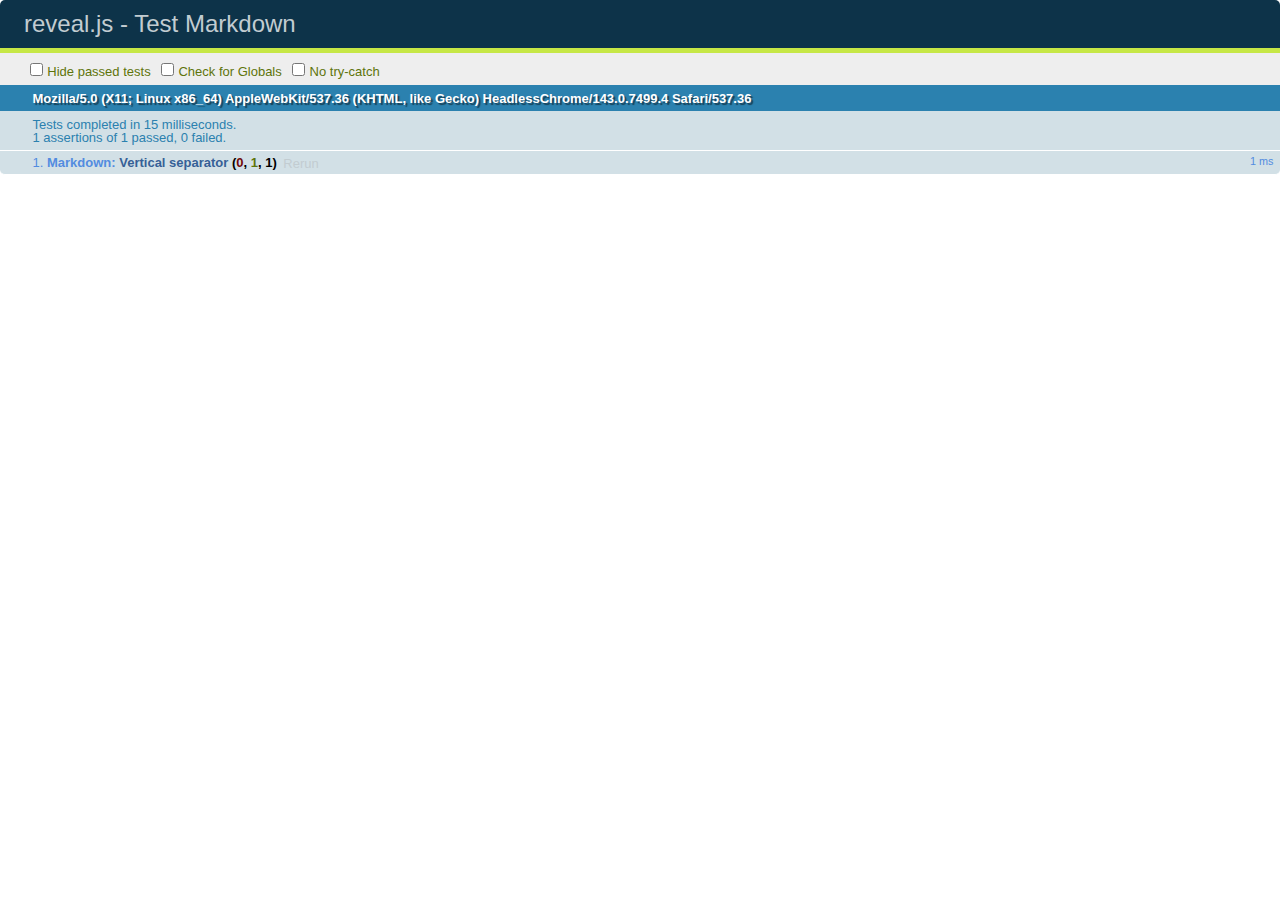
<file: reveal.js/test/test-markdown.html>
<!doctype html>
<html lang="en">

	<head>
		<meta charset="utf-8">

		<title>reveal.js - Test Markdown</title>

		<link rel="stylesheet" href="../css/reveal.css">
		<link rel="stylesheet" href="qunit-1.12.0.css">
	</head>

	<body style="overflow: auto;">

		<div id="qunit"></div>
		<div id="qunit-fixture"></div>

		<div class="reveal" style="display: none;">

			<div class="slides">

				<!-- <section data-markdown="example.md" data-separator="^\n\n\n" data-separator-vertical="^\n\n"></section> -->

				<!-- Slides are separated by newline + three dashes + newline, vertical slides identical but two dashes -->
				<section data-markdown data-separator="^\n---\n$" data-separator-vertical="^\n--\n$">
					<script type="text/template">
						## Slide 1.1

						--

						## Slide 1.2

						---

						## Slide 2
					</script>
				</section>

			</div>

		</div>

		<script src="../lib/js/head.min.js"></script>
		<script src="../js/reveal.js"></script>
		<script src="../plugin/markdown/marked.js"></script>
		<script src="../plugin/markdown/markdown.js"></script>
		<script src="qunit-1.12.0.js"></script>

		<script src="test-markdown.js"></script>

	</body>
</html>
</file>
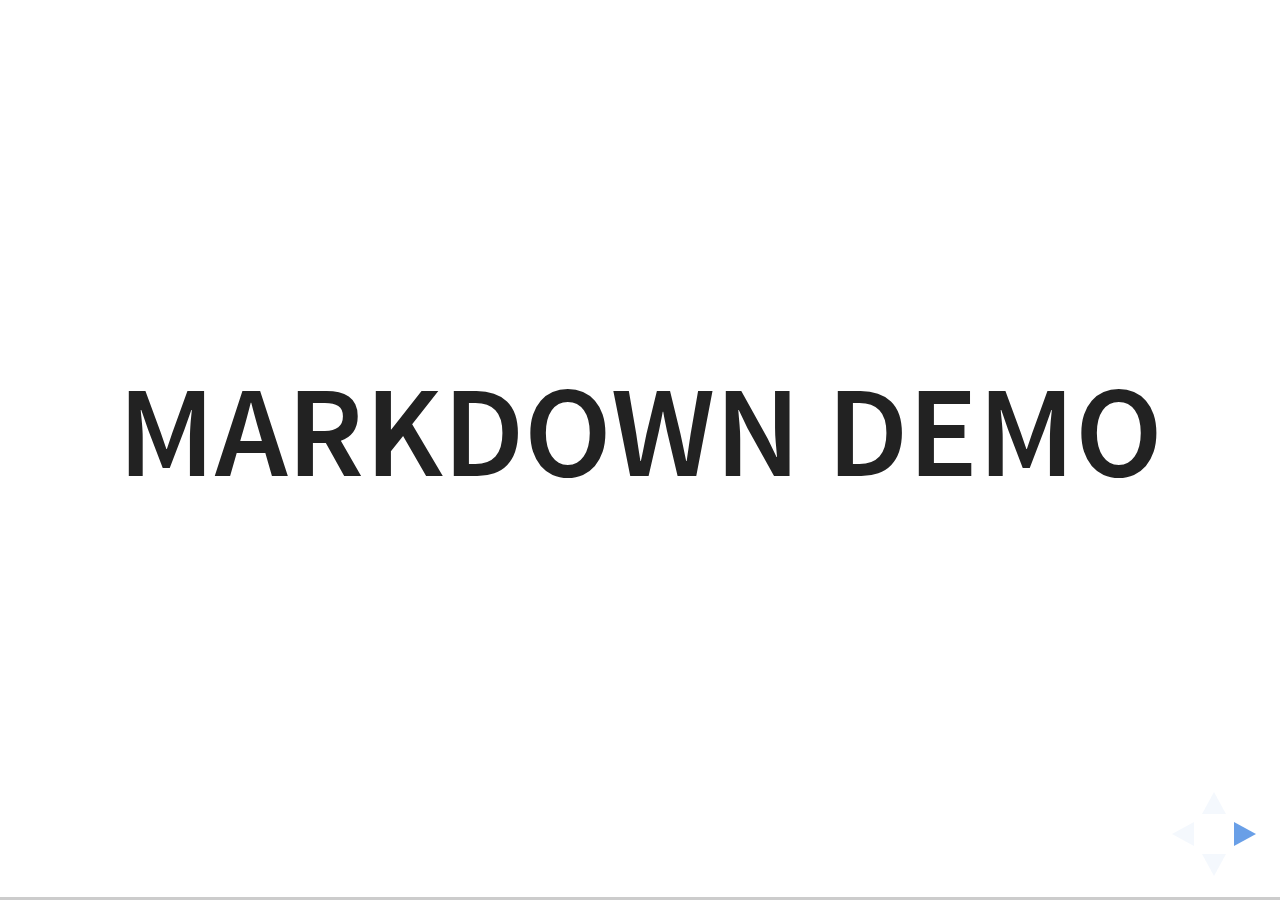
<file: reveal.js/plugin/markdown/example.html>
<!doctype html>
<html lang="en">

	<head>
		<meta charset="utf-8">

		<title>reveal.js - Markdown Demo</title>

		<link rel="stylesheet" href="../../css/reveal.css">
		<link rel="stylesheet" href="../../css/theme/white.css" id="theme">

        <link rel="stylesheet" href="../../lib/css/zenburn.css">
	</head>

	<body>

		<div class="reveal">

			<div class="slides">

                <!-- Use external markdown resource, separate slides by three newlines; vertical slides by two newlines -->
                <section data-markdown="example.md" data-separator="^\n\n\n" data-separator-vertical="^\n\n"></section>

                <!-- Slides are separated by three dashes (quick 'n dirty regular expression) -->
                <section data-markdown data-separator="---">
                    <script type="text/template">
                        ## Demo 1
                        Slide 1
                        ---
                        ## Demo 1
                        Slide 2
                        ---
                        ## Demo 1
                        Slide 3
                    </script>
                </section>

                <!-- Slides are separated by newline + three dashes + newline, vertical slides identical but two dashes -->
                <section data-markdown data-separator="^\n---\n$" data-separator-vertical="^\n--\n$">
                    <script type="text/template">
                        ## Demo 2
                        Slide 1.1

                        --

                        ## Demo 2
                        Slide 1.2

                        ---

                        ## Demo 2
                        Slide 2
                    </script>
                </section>

                <!-- No "extra" slides, since there are no separators defined (so they'll become horizontal rulers) -->
                <section data-markdown>
                    <script type="text/template">
                        A

                        ---

                        B

                        ---

                        C
                    </script>
                </section>

                <!-- Slide attributes -->
                <section data-markdown>
                    <script type="text/template">
                        <!-- .slide: data-background="#000000" -->
                        ## Slide attributes
                    </script>
                </section>

                <!-- Element attributes -->
                <section data-markdown>
                    <script type="text/template">
                        ## Element attributes
                        - Item 1 <!-- .element: class="fragment" data-fragment-index="2" -->
                        - Item 2 <!-- .element: class="fragment" data-fragment-index="1" -->
                    </script>
                </section>

                <!-- Code -->
                <section data-markdown>
                    <script type="text/template">
                        ```php
                        public function foo()
                        {
                            $foo = array(
                                'bar' => 'bar'
                            )
                        }
                        ```
                    </script>
                </section>

            </div>
		</div>

		<script src="../../lib/js/head.min.js"></script>
		<script src="../../js/reveal.js"></script>

		<script>

			Reveal.initialize({
				controls: true,
				progress: true,
				history: true,
				center: true,

				// Optional libraries used to extend on reveal.js
				dependencies: [
					{ src: '../../lib/js/classList.js', condition: function() { return !document.body.classList; } },
					{ src: 'marked.js', condition: function() { return !!document.querySelector( '[data-markdown]' ); } },
                    { src: 'markdown.js', condition: function() { return !!document.querySelector( '[data-markdown]' ); } },
                    { src: '../highlight/highlight.js', async: true, callback: function() { hljs.initHighlightingOnLoad(); } },
					{ src: '../notes/notes.js' }
				]
			});

		</script>

	</body>
</html>
</file>
<file: reveal.js/css/theme/simple-g.css>
/**
 * A simple theme for reveal.js presentations, similar
 * to the default theme. The accent color is darkblue.
 *
 * This theme is Copyright (C) 2012 Owen Versteeg, https://github.com/StereotypicalApps. It is MIT licensed.
 * reveal.js is Copyright (C) 2011-2012 Hakim El Hattab, http://hakim.se
 */
@import url(https://fonts.googleapis.com/css?family=News+Cycle:400,700);
@import url(https://fonts.googleapis.com/css?family=Lato:400,700,400italic,700italic);
section.has-dark-background, section.has-dark-background h1, section.has-dark-background h2, section.has-dark-background h3, section.has-dark-background h4, section.has-dark-background h5, section.has-dark-background h6 {
  color: #fff; }

/*********************************************
 * GLOBAL STYLES
 *********************************************/
body {
  background: #fff;
  background-color: #fff; }

.reveal {
  font-family: "Lato", sans-serif;
  font-size: 40px;
  font-weight: normal;
  color: #000; }

::selection {
  color: #fff;
  background: rgba(0, 0, 0, 0.99);
  text-shadow: none; }

::-moz-selection {
  color: #fff;
  background: rgba(0, 0, 0, 0.99);
  text-shadow: none; }

.reveal .slides > section,
.reveal .slides > section > section {
  line-height: 1.3;
  font-weight: inherit; }

/*********************************************
 * HEADERS
 *********************************************/
.reveal h1,
.reveal h2,
.reveal h3,
.reveal h4,
.reveal h5,
.reveal h6 {
  margin: 0 0 20px 0;
  color: #000;
  font-family: "News Cycle", Impact, sans-serif;
  font-weight: normal;
  line-height: 1.2;
  letter-spacing: normal;
  text-transform: none;
  text-shadow: none;
  word-wrap: break-word; }

.reveal h1 {
  font-size: 2.11em; }

.reveal h2 {
  font-size: 1.55em; }

.reveal h3 {
  font-size: 1em; }

.reveal h4 {
  font-size: 1em; }

.reveal h1 {
  text-shadow: none; }

/*********************************************
 * OTHER
 *********************************************/
.reveal p {
  margin: 20px 0;
  line-height: 1.3; }

/* Ensure certain elements are never larger than the slide itself */
.reveal img,
.reveal video,
.reveal iframe {
  max-width: 95%;
  max-height: 95%; }

.reveal strong,
.reveal b {
  font-weight: bold; }

.reveal em {
  font-style: italic; }

.reveal ol,
.reveal dl,
.reveal ul {
  display: inline-block;
  text-align: left;
  margin: 0 0 0 1em; }

.reveal ol {
  list-style-type: decimal; }

.reveal ul {
  list-style-type: disc; }

.reveal ul ul {
  list-style-type: square; }

.reveal ul ul ul {
  list-style-type: circle; }

.reveal ul ul,
.reveal ul ol,
.reveal ol ol,
.reveal ol ul {
  display: block;
  margin-left: 40px; }

.reveal dt {
  font-weight: bold; }

.reveal dd {
  margin-left: 40px; }

.reveal q,
.reveal blockquote {
  quotes: none; }

.reveal blockquote {
  display: block;
  position: relative;
  width: 70%;
  margin: 20px auto;
  padding: 5px;
  font-style: italic;
  background: rgba(255, 255, 255, 0.05);
  box-shadow: 0px 0px 2px rgba(0, 0, 0, 0.2); }

.reveal blockquote p:first-child,
.reveal blockquote p:last-child {
  display: inline-block; }

.reveal q {
  font-style: italic; }

.reveal pre {
  display: block;
  position: relative;
  width: 90%;
  margin: 20px auto;
  text-align: left;
  font-size: 0.55em;
  font-family: monospace;
  line-height: 1.2em;
  word-wrap: break-word;
  box-shadow: 0px 0px 6px rgba(0, 0, 0, 0.3); }

.reveal code {
  font-family: monospace; }

.reveal pre code {
  display: block;
  padding: 5px;
  overflow: auto;
  max-height: 400px;
  word-wrap: normal; }

.reveal table {
  margin: auto;
  border-collapse: collapse;
  border-spacing: 0; }

.reveal table th {
  font-weight: bold; }

.reveal table th,
.reveal table td {
  text-align: left;
  padding: 0.2em 0.5em 0.2em 0.5em;
  border-bottom: 1px solid; }

.reveal table th[align="center"],
.reveal table td[align="center"] {
  text-align: center; }

.reveal table th[align="right"],
.reveal table td[align="right"] {
  text-align: right; }

.reveal table tbody tr:last-child th,
.reveal table tbody tr:last-child td {
  border-bottom: none; }

.reveal sup {
  vertical-align: super; }

.reveal sub {
  vertical-align: sub; }

.reveal small {
  display: inline-block;
  font-size: 0.6em;
  line-height: 1.2em;
  vertical-align: top; }

.reveal small * {
  vertical-align: top; }

/*********************************************
 * LINKS
 *********************************************/
.reveal a {
  color: #00008B;
  text-decoration: none;
  -webkit-transition: color .15s ease;
  -moz-transition: color .15s ease;
  transition: color .15s ease; }

.reveal a:hover {
  color: #0000f1;
  text-shadow: none;
  border: none; }

.reveal .roll span:after {
  color: #fff;
  background: #00003f; }

/*********************************************
 * IMAGES
 *********************************************/
.reveal section img {
  margin: 15px 0px;
  background: rgba(255, 255, 255, 0.12);
  border: 4px solid #000;
  box-shadow: 0 0 10px rgba(0, 0, 0, 0.15); }

.reveal section img.plain {
  border: 0;
  box-shadow: none; }

.reveal a img {
  -webkit-transition: all .15s linear;
  -moz-transition: all .15s linear;
  transition: all .15s linear; }

.reveal a:hover img {
  background: rgba(255, 255, 255, 0.2);
  border-color: #00008B;
  box-shadow: 0 0 20px rgba(0, 0, 0, 0.55); }

/*********************************************
 * NAVIGATION CONTROLS
 *********************************************/
.reveal .controls .navigate-left,
.reveal .controls .navigate-left.enabled {
  border-right-color: #00008B; }

.reveal .controls .navigate-right,
.reveal .controls .navigate-right.enabled {
  border-left-color: #00008B; }

.reveal .controls .navigate-up,
.reveal .controls .navigate-up.enabled {
  border-bottom-color: #00008B; }

.reveal .controls .navigate-down,
.reveal .controls .navigate-down.enabled {
  border-top-color: #00008B; }

.reveal .controls .navigate-left.enabled:hover {
  border-right-color: #0000f1; }

.reveal .controls .navigate-right.enabled:hover {
  border-left-color: #0000f1; }

.reveal .controls .navigate-up.enabled:hover {
  border-bottom-color: #0000f1; }

.reveal .controls .navigate-down.enabled:hover {
  border-top-color: #0000f1; }

/*********************************************
 * PROGRESS BAR
 *********************************************/
.reveal .progress {
  background: rgba(0, 0, 0, 0.2); }

.reveal .progress span {
  background: #00008B;
  -webkit-transition: width 800ms cubic-bezier(0.26, 0.86, 0.44, 0.985);
  -moz-transition: width 800ms cubic-bezier(0.26, 0.86, 0.44, 0.985);
  transition: width 800ms cubic-bezier(0.26, 0.86, 0.44, 0.985); }

.geniemtriangle {
  width: 0px;
  height: 0px;
  border-top: 170px solid #eb3499; 
  border-left: 170px solid transparent;
}
</file>
<file: reveal.js/css/theme/black.css>
/**
 * Black theme for reveal.js. This is the opposite of the 'white' theme.
 *
 * By Hakim El Hattab, http://hakim.se
 */
@import url(../../lib/font/source-sans-pro/source-sans-pro.css);
section.has-light-background, section.has-light-background h1, section.has-light-background h2, section.has-light-background h3, section.has-light-background h4, section.has-light-background h5, section.has-light-background h6 {
  color: #222; }

/*********************************************
 * GLOBAL STYLES
 *********************************************/
body {
  background: #222;
  background-color: #222; }

.reveal {
  font-family: "Source Sans Pro", Helvetica, sans-serif;
  font-size: 42px;
  font-weight: normal;
  color: #fff; }

::selection {
  color: #fff;
  background: #bee4fd;
  text-shadow: none; }

::-moz-selection {
  color: #fff;
  background: #bee4fd;
  text-shadow: none; }

.reveal .slides > section,
.reveal .slides > section > section {
  line-height: 1.3;
  font-weight: inherit; }

/*********************************************
 * HEADERS
 *********************************************/
.reveal h1,
.reveal h2,
.reveal h3,
.reveal h4,
.reveal h5,
.reveal h6 {
  margin: 0 0 20px 0;
  color: #fff;
  font-family: "Source Sans Pro", Helvetica, sans-serif;
  font-weight: 600;
  line-height: 1.2;
  letter-spacing: normal;
  text-transform: uppercase;
  text-shadow: none;
  word-wrap: break-word; }

.reveal h1 {
  font-size: 2.5em; }

.reveal h2 {
  font-size: 1.6em; }

.reveal h3 {
  font-size: 1.3em; }

.reveal h4 {
  font-size: 1em; }

.reveal h1 {
  text-shadow: none; }

/*********************************************
 * OTHER
 *********************************************/
.reveal p {
  margin: 20px 0;
  line-height: 1.3; }

/* Ensure certain elements are never larger than the slide itself */
.reveal img,
.reveal video,
.reveal iframe {
  max-width: 95%;
  max-height: 95%; }

.reveal strong,
.reveal b {
  font-weight: bold; }

.reveal em {
  font-style: italic; }

.reveal ol,
.reveal dl,
.reveal ul {
  display: inline-block;
  text-align: left;
  margin: 0 0 0 1em; }

.reveal ol {
  list-style-type: decimal; }

.reveal ul {
  list-style-type: disc; }

.reveal ul ul {
  list-style-type: square; }

.reveal ul ul ul {
  list-style-type: circle; }

.reveal ul ul,
.reveal ul ol,
.reveal ol ol,
.reveal ol ul {
  display: block;
  margin-left: 40px; }

.reveal dt {
  font-weight: bold; }

.reveal dd {
  margin-left: 40px; }

.reveal q,
.reveal blockquote {
  quotes: none; }

.reveal blockquote {
  display: block;
  position: relative;
  width: 70%;
  margin: 20px auto;
  padding: 5px;
  font-style: italic;
  background: rgba(255, 255, 255, 0.05);
  box-shadow: 0px 0px 2px rgba(0, 0, 0, 0.2); }

.reveal blockquote p:first-child,
.reveal blockquote p:last-child {
  display: inline-block; }

.reveal q {
  font-style: italic; }

.reveal pre {
  display: block;
  position: relative;
  width: 90%;
  margin: 20px auto;
  text-align: left;
  font-size: 0.55em;
  font-family: monospace;
  line-height: 1.2em;
  word-wrap: break-word;
  box-shadow: 0px 0px 6px rgba(0, 0, 0, 0.3); }

.reveal code {
  font-family: monospace; }

.reveal pre code {
  display: block;
  padding: 5px;
  overflow: auto;
  max-height: 400px;
  word-wrap: normal; }

.reveal table {
  margin: auto;
  border-collapse: collapse;
  border-spacing: 0; }

.reveal table th {
  font-weight: bold; }

.reveal table th,
.reveal table td {
  text-align: left;
  padding: 0.2em 0.5em 0.2em 0.5em;
  border-bottom: 1px solid; }

.reveal table th[align="center"],
.reveal table td[align="center"] {
  text-align: center; }

.reveal table th[align="right"],
.reveal table td[align="right"] {
  text-align: right; }

.reveal table tbody tr:last-child th,
.reveal table tbody tr:last-child td {
  border-bottom: none; }

.reveal sup {
  vertical-align: super; }

.reveal sub {
  vertical-align: sub; }

.reveal small {
  display: inline-block;
  font-size: 0.6em;
  line-height: 1.2em;
  vertical-align: top; }

.reveal small * {
  vertical-align: top; }

/*********************************************
 * LINKS
 *********************************************/
.reveal a {
  color: #42affa;
  text-decoration: none;
  -webkit-transition: color .15s ease;
  -moz-transition: color .15s ease;
  transition: color .15s ease; }

.reveal a:hover {
  color: #8dcffc;
  text-shadow: none;
  border: none; }

.reveal .roll span:after {
  color: #fff;
  background: #068de9; }

/*********************************************
 * IMAGES
 *********************************************/
.reveal section img {
  margin: 15px 0px;
  background: rgba(255, 255, 255, 0.12);
  border: 4px solid #fff;
  box-shadow: 0 0 10px rgba(0, 0, 0, 0.15); }

.reveal section img.plain {
  border: 0;
  box-shadow: none; }

.reveal a img {
  -webkit-transition: all .15s linear;
  -moz-transition: all .15s linear;
  transition: all .15s linear; }

.reveal a:hover img {
  background: rgba(255, 255, 255, 0.2);
  border-color: #42affa;
  box-shadow: 0 0 20px rgba(0, 0, 0, 0.55); }

/*********************************************
 * NAVIGATION CONTROLS
 *********************************************/
.reveal .controls .navigate-left,
.reveal .controls .navigate-left.enabled {
  border-right-color: #42affa; }

.reveal .controls .navigate-right,
.reveal .controls .navigate-right.enabled {
  border-left-color: #42affa; }

.reveal .controls .navigate-up,
.reveal .controls .navigate-up.enabled {
  border-bottom-color: #42affa; }

.reveal .controls .navigate-down,
.reveal .controls .navigate-down.enabled {
  border-top-color: #42affa; }

.reveal .controls .navigate-left.enabled:hover {
  border-right-color: #8dcffc; }

.reveal .controls .navigate-right.enabled:hover {
  border-left-color: #8dcffc; }

.reveal .controls .navigate-up.enabled:hover {
  border-bottom-color: #8dcffc; }

.reveal .controls .navigate-down.enabled:hover {
  border-top-color: #8dcffc; }

/*********************************************
 * PROGRESS BAR
 *********************************************/
.reveal .progress {
  background: rgba(0, 0, 0, 0.2); }

.reveal .progress span {
  background: #42affa;
  -webkit-transition: width 800ms cubic-bezier(0.26, 0.86, 0.44, 0.985);
  -moz-transition: width 800ms cubic-bezier(0.26, 0.86, 0.44, 0.985);
  transition: width 800ms cubic-bezier(0.26, 0.86, 0.44, 0.985); }
</file>
<file: reveal.js/lib/css/zenburn.css>
/*

Zenburn style from voldmar.ru (c) Vladimir Epifanov <voldmar@voldmar.ru>
based on dark.css by Ivan Sagalaev

*/

.hljs {
  display: block;
  overflow-x: auto;
  padding: 0.5em;
  background: #3f3f3f;
  color: #dcdcdc;
}

.hljs-keyword,
.hljs-selector-tag,
.hljs-tag {
  color: #e3ceab;
}

.hljs-template-tag {
  color: #dcdcdc;
}

.hljs-number {
  color: #8cd0d3;
}

.hljs-variable,
.hljs-template-variable,
.hljs-attribute {
  color: #efdcbc;
}

.hljs-literal {
  color: #efefaf;
}

.hljs-subst {
  color: #8f8f8f;
}

.hljs-title,
.hljs-name,
.hljs-selector-id,
.hljs-selector-class,
.hljs-section,
.hljs-type {
  color: #efef8f;
}

.hljs-symbol,
.hljs-bullet,
.hljs-link {
  color: #dca3a3;
}

.hljs-deletion,
.hljs-string,
.hljs-built_in,
.hljs-builtin-name {
  color: #cc9393;
}

.hljs-addition,
.hljs-comment,
.hljs-quote,
.hljs-meta {
  color: #7f9f7f;
}


.hljs-emphasis {
  font-style: italic;
}

.hljs-strong {
  font-weight: bold;
}
</file>
<file: reveal.js/css/theme/white.css>
/**
 * White theme for reveal.js. This is the opposite of the 'black' theme.
 *
 * By Hakim El Hattab, http://hakim.se
 */
@import url(../../lib/font/source-sans-pro/source-sans-pro.css);
section.has-dark-background, section.has-dark-background h1, section.has-dark-background h2, section.has-dark-background h3, section.has-dark-background h4, section.has-dark-background h5, section.has-dark-background h6 {
  color: #fff; }

/*********************************************
 * GLOBAL STYLES
 *********************************************/
body {
  background: #fff;
  background-color: #fff; }

.reveal {
  font-family: "Source Sans Pro", Helvetica, sans-serif;
  font-size: 42px;
  font-weight: normal;
  color: #222; }

::selection {
  color: #fff;
  background: #98bdef;
  text-shadow: none; }

::-moz-selection {
  color: #fff;
  background: #98bdef;
  text-shadow: none; }

.reveal .slides > section,
.reveal .slides > section > section {
  line-height: 1.3;
  font-weight: inherit; }

/*********************************************
 * HEADERS
 *********************************************/
.reveal h1,
.reveal h2,
.reveal h3,
.reveal h4,
.reveal h5,
.reveal h6 {
  margin: 0 0 20px 0;
  color: #222;
  font-family: "Source Sans Pro", Helvetica, sans-serif;
  font-weight: 600;
  line-height: 1.2;
  letter-spacing: normal;
  text-transform: uppercase;
  text-shadow: none;
  word-wrap: break-word; }

.reveal h1 {
  font-size: 2.5em; }

.reveal h2 {
  font-size: 1.6em; }

.reveal h3 {
  font-size: 1.3em; }

.reveal h4 {
  font-size: 1em; }

.reveal h1 {
  text-shadow: none; }

/*********************************************
 * OTHER
 *********************************************/
.reveal p {
  margin: 20px 0;
  line-height: 1.3; }

/* Ensure certain elements are never larger than the slide itself */
.reveal img,
.reveal video,
.reveal iframe {
  max-width: 95%;
  max-height: 95%; }

.reveal strong,
.reveal b {
  font-weight: bold; }

.reveal em {
  font-style: italic; }

.reveal ol,
.reveal dl,
.reveal ul {
  display: inline-block;
  text-align: left;
  margin: 0 0 0 1em; }

.reveal ol {
  list-style-type: decimal; }

.reveal ul {
  list-style-type: disc; }

.reveal ul ul {
  list-style-type: square; }

.reveal ul ul ul {
  list-style-type: circle; }

.reveal ul ul,
.reveal ul ol,
.reveal ol ol,
.reveal ol ul {
  display: block;
  margin-left: 40px; }

.reveal dt {
  font-weight: bold; }

.reveal dd {
  margin-left: 40px; }

.reveal q,
.reveal blockquote {
  quotes: none; }

.reveal blockquote {
  display: block;
  position: relative;
  width: 70%;
  margin: 20px auto;
  padding: 5px;
  font-style: italic;
  background: rgba(255, 255, 255, 0.05);
  box-shadow: 0px 0px 2px rgba(0, 0, 0, 0.2); }

.reveal blockquote p:first-child,
.reveal blockquote p:last-child {
  display: inline-block; }

.reveal q {
  font-style: italic; }

.reveal pre {
  display: block;
  position: relative;
  width: 90%;
  margin: 20px auto;
  text-align: left;
  font-size: 0.55em;
  font-family: monospace;
  line-height: 1.2em;
  word-wrap: break-word;
  box-shadow: 0px 0px 6px rgba(0, 0, 0, 0.3); }

.reveal code {
  font-family: monospace; }

.reveal pre code {
  display: block;
  padding: 5px;
  overflow: auto;
  max-height: 400px;
  word-wrap: normal; }

.reveal table {
  margin: auto;
  border-collapse: collapse;
  border-spacing: 0; }

.reveal table th {
  font-weight: bold; }

.reveal table th,
.reveal table td {
  text-align: left;
  padding: 0.2em 0.5em 0.2em 0.5em;
  border-bottom: 1px solid; }

.reveal table th[align="center"],
.reveal table td[align="center"] {
  text-align: center; }

.reveal table th[align="right"],
.reveal table td[align="right"] {
  text-align: right; }

.reveal table tbody tr:last-child th,
.reveal table tbody tr:last-child td {
  border-bottom: none; }

.reveal sup {
  vertical-align: super; }

.reveal sub {
  vertical-align: sub; }

.reveal small {
  display: inline-block;
  font-size: 0.6em;
  line-height: 1.2em;
  vertical-align: top; }

.reveal small * {
  vertical-align: top; }

/*********************************************
 * LINKS
 *********************************************/
.reveal a {
  color: #2a76dd;
  text-decoration: none;
  -webkit-transition: color .15s ease;
  -moz-transition: color .15s ease;
  transition: color .15s ease; }

.reveal a:hover {
  color: #6ca0e8;
  text-shadow: none;
  border: none; }

.reveal .roll span:after {
  color: #fff;
  background: #1a53a1; }

/*********************************************
 * IMAGES
 *********************************************/
.reveal section img {
  margin: 15px 0px;
  background: rgba(255, 255, 255, 0.12);
  border: 4px solid #222;
  box-shadow: 0 0 10px rgba(0, 0, 0, 0.15); }

.reveal section img.plain {
  border: 0;
  box-shadow: none; }

.reveal a img {
  -webkit-transition: all .15s linear;
  -moz-transition: all .15s linear;
  transition: all .15s linear; }

.reveal a:hover img {
  background: rgba(255, 255, 255, 0.2);
  border-color: #2a76dd;
  box-shadow: 0 0 20px rgba(0, 0, 0, 0.55); }

/*********************************************
 * NAVIGATION CONTROLS
 *********************************************/
.reveal .controls .navigate-left,
.reveal .controls .navigate-left.enabled {
  border-right-color: #2a76dd; }

.reveal .controls .navigate-right,
.reveal .controls .navigate-right.enabled {
  border-left-color: #2a76dd; }

.reveal .controls .navigate-up,
.reveal .controls .navigate-up.enabled {
  border-bottom-color: #2a76dd; }

.reveal .controls .navigate-down,
.reveal .controls .navigate-down.enabled {
  border-top-color: #2a76dd; }

.reveal .controls .navigate-left.enabled:hover {
  border-right-color: #6ca0e8; }

.reveal .controls .navigate-right.enabled:hover {
  border-left-color: #6ca0e8; }

.reveal .controls .navigate-up.enabled:hover {
  border-bottom-color: #6ca0e8; }

.reveal .controls .navigate-down.enabled:hover {
  border-top-color: #6ca0e8; }

/*********************************************
 * PROGRESS BAR
 *********************************************/
.reveal .progress {
  background: rgba(0, 0, 0, 0.2); }

.reveal .progress span {
  background: #2a76dd;
  -webkit-transition: width 800ms cubic-bezier(0.26, 0.86, 0.44, 0.985);
  -moz-transition: width 800ms cubic-bezier(0.26, 0.86, 0.44, 0.985);
  transition: width 800ms cubic-bezier(0.26, 0.86, 0.44, 0.985); }
</file>
<file: reveal.js/test/qunit-1.12.0.css>
/**
 * QUnit v1.12.0 - A JavaScript Unit Testing Framework
 *
 * http://qunitjs.com
 *
 * Copyright 2012 jQuery Foundation and other contributors
 * Released under the MIT license.
 * http://jquery.org/license
 */

/** Font Family and Sizes */

#qunit-tests, #qunit-header, #qunit-banner, #qunit-testrunner-toolbar, #qunit-userAgent, #qunit-testresult {
	font-family: "Helvetica Neue Light", "HelveticaNeue-Light", "Helvetica Neue", Calibri, Helvetica, Arial, sans-serif;
}

#qunit-testrunner-toolbar, #qunit-userAgent, #qunit-testresult, #qunit-tests li { font-size: small; }
#qunit-tests { font-size: smaller; }


/** Resets */

#qunit-tests, #qunit-header, #qunit-banner, #qunit-userAgent, #qunit-testresult, #qunit-modulefilter {
	margin: 0;
	padding: 0;
}


/** Header */

#qunit-header {
	padding: 0.5em 0 0.5em 1em;

	color: #8699a4;
	background-color: #0d3349;

	font-size: 1.5em;
	line-height: 1em;
	font-weight: normal;

	border-radius: 5px 5px 0 0;
	-moz-border-radius: 5px 5px 0 0;
	-webkit-border-top-right-radius: 5px;
	-webkit-border-top-left-radius: 5px;
}

#qunit-header a {
	text-decoration: none;
	color: #c2ccd1;
}

#qunit-header a:hover,
#qunit-header a:focus {
	color: #fff;
}

#qunit-testrunner-toolbar label {
	display: inline-block;
	padding: 0 .5em 0 .1em;
}

#qunit-banner {
	height: 5px;
}

#qunit-testrunner-toolbar {
	padding: 0.5em 0 0.5em 2em;
	color: #5E740B;
	background-color: #eee;
	overflow: hidden;
}

#qunit-userAgent {
	padding: 0.5em 0 0.5em 2.5em;
	background-color: #2b81af;
	color: #fff;
	text-shadow: rgba(0, 0, 0, 0.5) 2px 2px 1px;
}

#qunit-modulefilter-container {
	float: right;
}

/** Tests: Pass/Fail */

#qunit-tests {
	list-style-position: inside;
}

#qunit-tests li {
	padding: 0.4em 0.5em 0.4em 2.5em;
	border-bottom: 1px solid #fff;
	list-style-position: inside;
}

#qunit-tests.hidepass li.pass, #qunit-tests.hidepass li.running  {
	display: none;
}

#qunit-tests li strong {
	cursor: pointer;
}

#qunit-tests li a {
	padding: 0.5em;
	color: #c2ccd1;
	text-decoration: none;
}
#qunit-tests li a:hover,
#qunit-tests li a:focus {
	color: #000;
}

#qunit-tests li .runtime {
	float: right;
	font-size: smaller;
}

.qunit-assert-list {
	margin-top: 0.5em;
	padding: 0.5em;

	background-color: #fff;

	border-radius: 5px;
	-moz-border-radius: 5px;
	-webkit-border-radius: 5px;
}

.qunit-collapsed {
	display: none;
}

#qunit-tests table {
	border-collapse: collapse;
	margin-top: .2em;
}

#qunit-tests th {
	text-align: right;
	vertical-align: top;
	padding: 0 .5em 0 0;
}

#qunit-tests td {
	vertical-align: top;
}

#qunit-tests pre {
	margin: 0;
	white-space: pre-wrap;
	word-wrap: break-word;
}

#qunit-tests del {
	background-color: #e0f2be;
	color: #374e0c;
	text-decoration: none;
}

#qunit-tests ins {
	background-color: #ffcaca;
	color: #500;
	text-decoration: none;
}

/*** Test Counts */

#qunit-tests b.counts                       { color: black; }
#qunit-tests b.passed                       { color: #5E740B; }
#qunit-tests b.failed                       { color: #710909; }

#qunit-tests li li {
	padding: 5px;
	background-color: #fff;
	border-bottom: none;
	list-style-position: inside;
}

/*** Passing Styles */

#qunit-tests li li.pass {
	color: #3c510c;
	background-color: #fff;
	border-left: 10px solid #C6E746;
}

#qunit-tests .pass                          { color: #528CE0; background-color: #D2E0E6; }
#qunit-tests .pass .test-name               { color: #366097; }

#qunit-tests .pass .test-actual,
#qunit-tests .pass .test-expected           { color: #999999; }

#qunit-banner.qunit-pass                    { background-color: #C6E746; }

/*** Failing Styles */

#qunit-tests li li.fail {
	color: #710909;
	background-color: #fff;
	border-left: 10px solid #EE5757;
	white-space: pre;
}

#qunit-tests > li:last-child {
	border-radius: 0 0 5px 5px;
	-moz-border-radius: 0 0 5px 5px;
	-webkit-border-bottom-right-radius: 5px;
	-webkit-border-bottom-left-radius: 5px;
}

#qunit-tests .fail                          { color: #000000; background-color: #EE5757; }
#qunit-tests .fail .test-name,
#qunit-tests .fail .module-name             { color: #000000; }

#qunit-tests .fail .test-actual             { color: #EE5757; }
#qunit-tests .fail .test-expected           { color: green;   }

#qunit-banner.qunit-fail                    { background-color: #EE5757; }


/** Result */

#qunit-testresult {
	padding: 0.5em 0.5em 0.5em 2.5em;

	color: #2b81af;
	background-color: #D2E0E6;

	border-bottom: 1px solid white;
}
#qunit-testresult .module-name {
	font-weight: bold;
}

/** Fixture */

#qunit-fixture {
	position: absolute;
	top: -10000px;
	left: -10000px;
	width: 1000px;
	height: 1000px;
}
</file>
